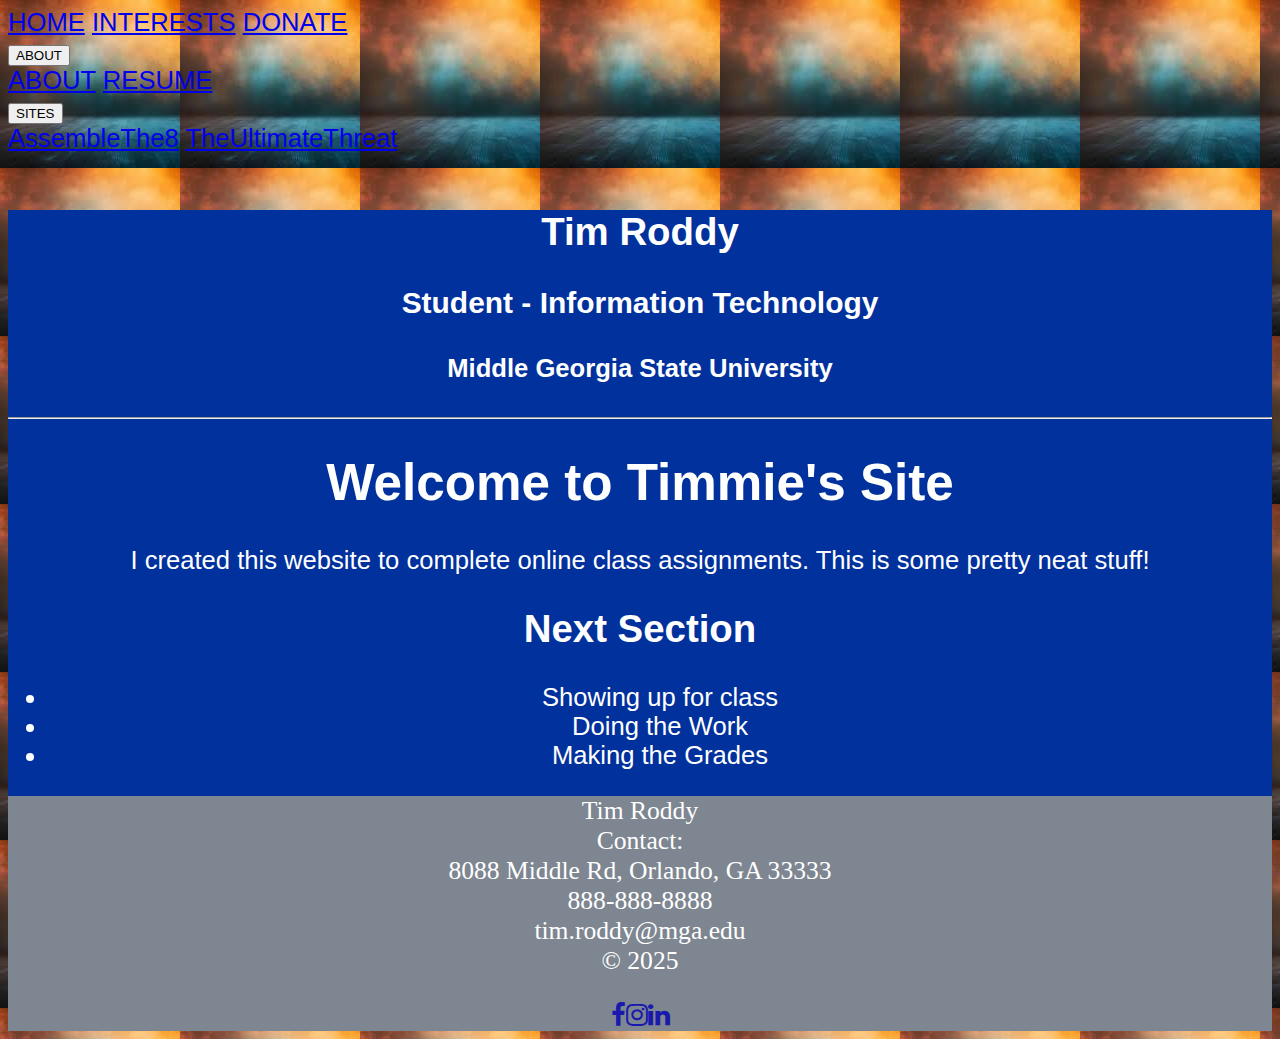
<file: index.html>
<!--Tim Roddy-->
<!--Lab10-->
<!DOCTYPE html>
<html lang="en">
    <head>
        <title>Home</title>
        <meta name="viewport" content="width=device-width, initial-scale=1.0">
        <link rel="stylesheet" href="https://www.w3schools.com/w3css/5/w3.css">
        <link rel="stylesheet" href="https://cdnjs.cloudflare.com/ajax/libs/font-awesome/4.7.0/css/font-awesome.min.css">
        <link href="style.css" rel="stylesheet">
    </head>

    <body>
        <nav class="w3-top">
           <!--  <ul class="navMenu">
                <li class="navList"><a class="active" href="index.html">HOME</a></li>
                <li class="navList"><a href="resume.html">RESUME</a></li>
                <li class="navList"><a href="interests.html">INTERESTS</a></li>
                <li class="navList"><a href="about.html">ABOUT</a></li>
                <li class="navList"><a href="donate.html">DONATE</a></li>                    
            </ul> -->
            <div class="w3-bar w3-grey">
                <a class="w3-bar-item w3-button w3-indigo" href="index.html">HOME</a>
                <a class="w3-bar-item w3-button" href="interests.html">INTERESTS</a>
                <a class="w3-bar-item w3-button" href="donate.html">DONATE</a>
                <div class="w3-dropdown-hover">
                    <button class="w3-button">ABOUT</button>
                    <div class="w3-dropdown-content w3-bar-block w3-card-4">
                        <a class="w3-bar-item w3-button" href="about.html">ABOUT</a>
                        <a class="w3-bar-item w3-button" href="resume.html">RESUME</a>
                    </div> <!--dropdwon content-->
                </div> <!-- dropdown div-->

                <div class="w3-dropdown-hover">
                        <button class="w3-button">SITES</button>
                    <div class="w3-dropdown-content w3-bar-block w3-card-4">
                        <a class="w3-bar-item w3-button w3-hover-silver" href="avengers.html">AssembleThe8</a>
                        <a class="w3-bar-item w3-button w3-hover-silver" href="galactus.html">TheUltimateThreat</a>
                    </div> <!-- end dropdwon content-->
                </div> <!-- dropdown div-->
            </div> <!--bar div-->
        </nav>
        <div class="wrapper">
            <header>
                <h2>Tim Roddy</h2>
                <h3>Student - Information Technology</h3>
                <h4>Middle Georgia State University</h4>
            </header>
            <hr>

            <main class="w3-row"> 
                <section class="w3-col l7 m8 s12 w3-padding-large">
                    <h1 class="w3-animate-zoom"> Welcome to Timmie's Site</h1>
                    
                    <p>I created this website to complete online class assignments. This is some pretty neat stuff!</p>
                </section>
                <section class="w3-col l5 m4 s12 w3-panel w3-border-left w3-border-white w3-padding-large">
                    <h2 class="w3-animate-top">Next Section</h2>
                    <ul class="w3-ul">
                        <li class="w3-animate-bottom">Showing up for class</li>
                        <li class="w3-animate-bottom">Doing the Work</li>
                        <li class="w3-animate-bottom">Making the Grades</li>
                    </ul>
                </section>
            </main>
            <div class="footer">
            <footer>
                <p>
                    Tim Roddy<br>
                    Contact:<br>
                    8088 Middle Rd, Orlando, GA 33333<br>
                    888-888-8888<br>
                    tim.roddy@mga.edu<br>
                    &copy; 2025
                </p>
                <a href="https://www.facebook.com" class="fa fa-facebook"><span class="sr-only">Facebook</span></a><a href="https://www.instagram.com" class="fa fa-instagram"><span class="sr-only">Instagram</span></a><a href="https://www.linkedin.com" class="fa fa-linkedin"><span class="sr-only">LinkedIn</span></a></footer>
            </div> <!--footer-->
        </div> <!--wrapper-->
    </body>
</html>
</file>
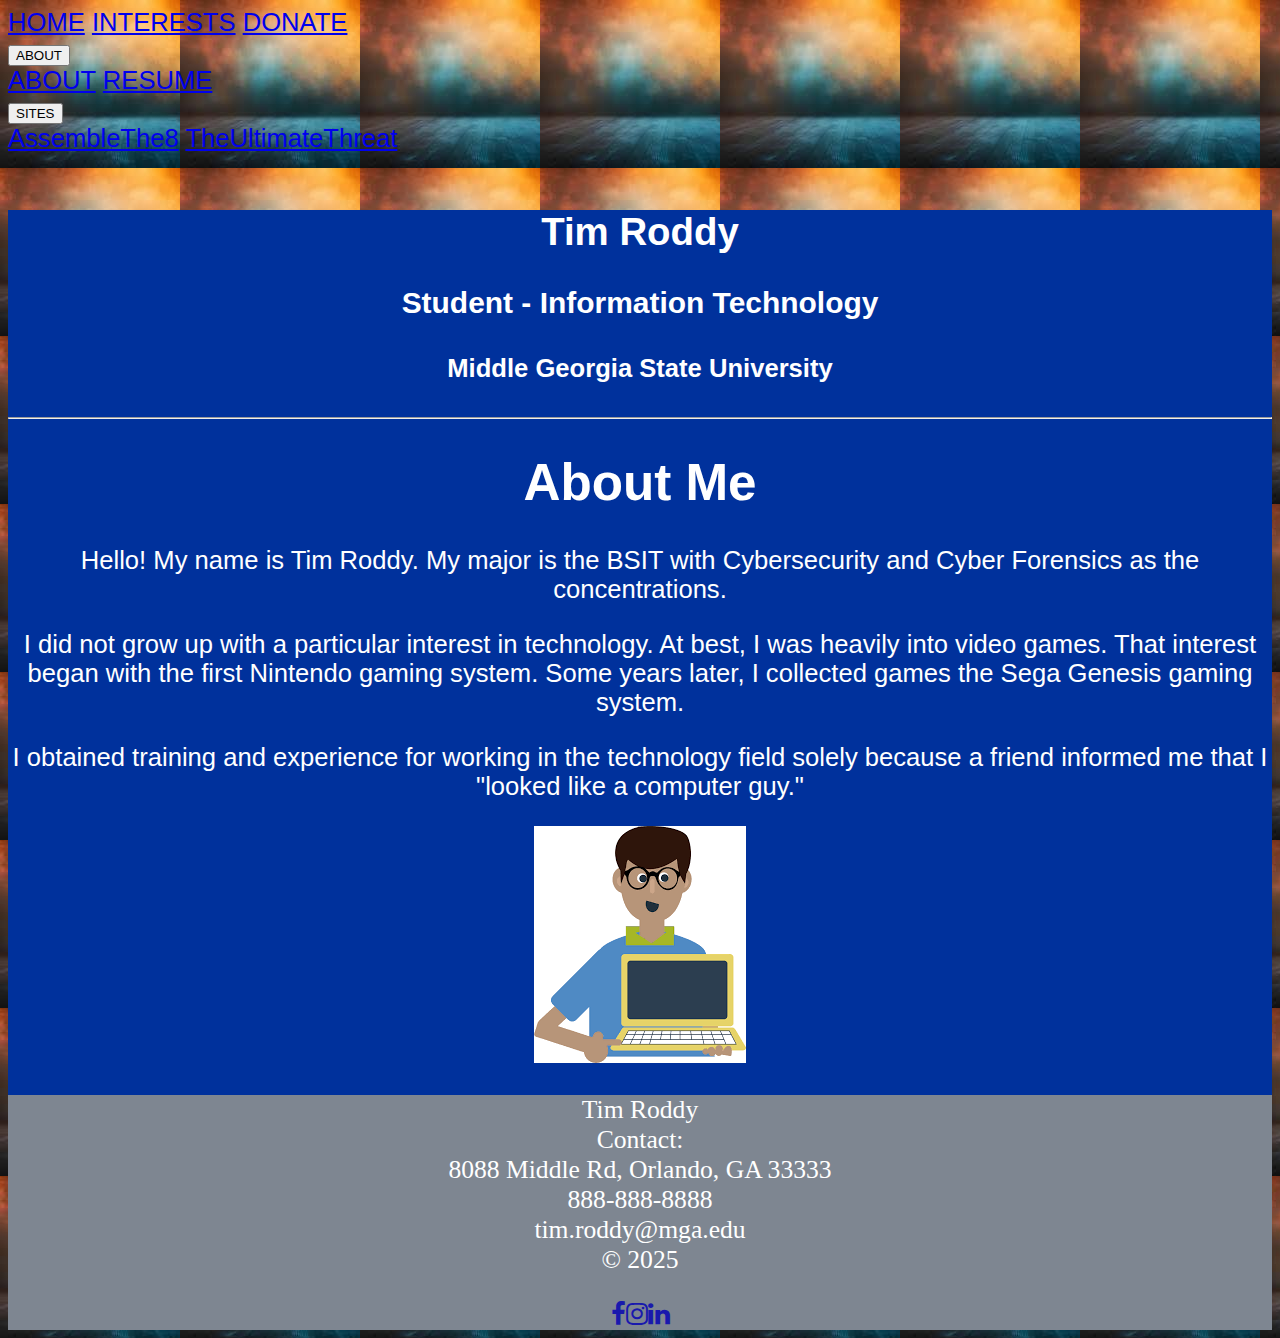
<file: about.html>
<!--Tim Roddy-->
<!--Lab10-->
<!DOCTYPE html>
<html lang="en">
    <head>
        <title>About</title>
        <meta name="viewport" content="width=device-width, initial-scale=1.0">
        <link rel="stylesheet" href="https://www.w3schools.com/w3css/5/w3.css">
        <link rel="stylesheet" href="https://cdnjs.cloudflare.com/ajax/libs/font-awesome/4.7.0/css/font-awesome.min.css">
        <link href="style.css" rel="stylesheet">
    </head>

    <body>
        <nav class="w3-top">
            <!--  <ul class="navMenu">
                 <li class="navList"><a href="index.html">HOME</a></li>
                 <li class="navList"><a href="resume.html">RESUME</a></li>
                 <li class="navList"><a href="interests.html">INTERESTS</a></li>
                 <li class="navList"><a class="active" href="about.html">ABOUT</a></li>
                 <li class="navList"><a href="donate.html">DONATE</a></li>                    
             </ul>  -->
             <div class="w3-bar w3-grey">
                <a class="w3-bar-item w3-button" href="index.html">HOME</a>
                <a class="w3-bar-item w3-button" href="interests.html">INTERESTS</a>
                <a class="w3-bar-item w3-button" href="donate.html">DONATE</a>
                <div class="w3-dropdown-hover">
                    <button class="w3-button">ABOUT</button>
                    <div class="w3-dropdown-content w3-bar-block w3-card-4">
                        <a class="w3-bar-item w3-button w3-indigo" href="about.html">ABOUT</a>
                        <a class="w3-bar-item w3-button" href="resume.html">RESUME</a>
                    </div> <!--dropdwon content-->
                </div> <!-- dropdown div-->
                <div class="w3-dropdown-hover">
                    <button class="w3-button">SITES</button>
                    <div class="w3-dropdown-content w3-bar-block w3-card-4">
                        <a class="w3-bar-item w3-button w3-hover-silver" href="avengers.html">AssembleThe8</a>
                        <a class="w3-bar-item w3-button w3-hover-silver" href="galactus.html">TheUltimateThreat</a>
                    </div> <!-- end dropdwon content-->
                </div> <!-- dropdown div-->
            </div> <!--bar div-->
        </nav>
        <div class="wrapper">
            <header>
                <h2>Tim Roddy</h2>
                <h3>Student - Information Technology</h3>
                <h4>Middle Georgia State University</h4>
            </header>
            <hr>           
            <main>
            
                <h1> About Me</h1>
                <p>Hello! My name is Tim Roddy. My major is the BSIT with Cybersecurity and Cyber Forensics as the concentrations. </p>
                <p>I did not grow up with a particular interest in technology. At best, I was heavily into video games. That interest began with the first Nintendo gaming system. Some years later, I collected games the Sega Genesis gaming system.</p>
                <p>I obtained training and experience for working in the technology field solely because a friend informed me that I "looked like a computer guy."</p>
                
                <img src="images/pcguy.png" alt="A Computer Guy!">
                
            </main>
            <div class="footer">
            <footer>
                <p>
                    Tim Roddy<br>
                    Contact:<br>
                    8088 Middle Rd, Orlando, GA 33333<br>
                    888-888-8888<br>
                    tim.roddy@mga.edu<br>
                    &copy; 2025
                </p>
                <a href="https://www.facebook.com" class="fa fa-facebook"><span class="sr-only">Facebook</span></a><a href="https://www.instagram.com" class="fa fa-instagram"><span class="sr-only">Instagram</span></a><a href="https://www.linkedin.com" class="fa fa-linkedin"><span class="sr-only">LinkedIn</span></a></footer>
            </div> <!--footer-->
        </div> <!--wrapper-->
    </body>
</html>
</file>
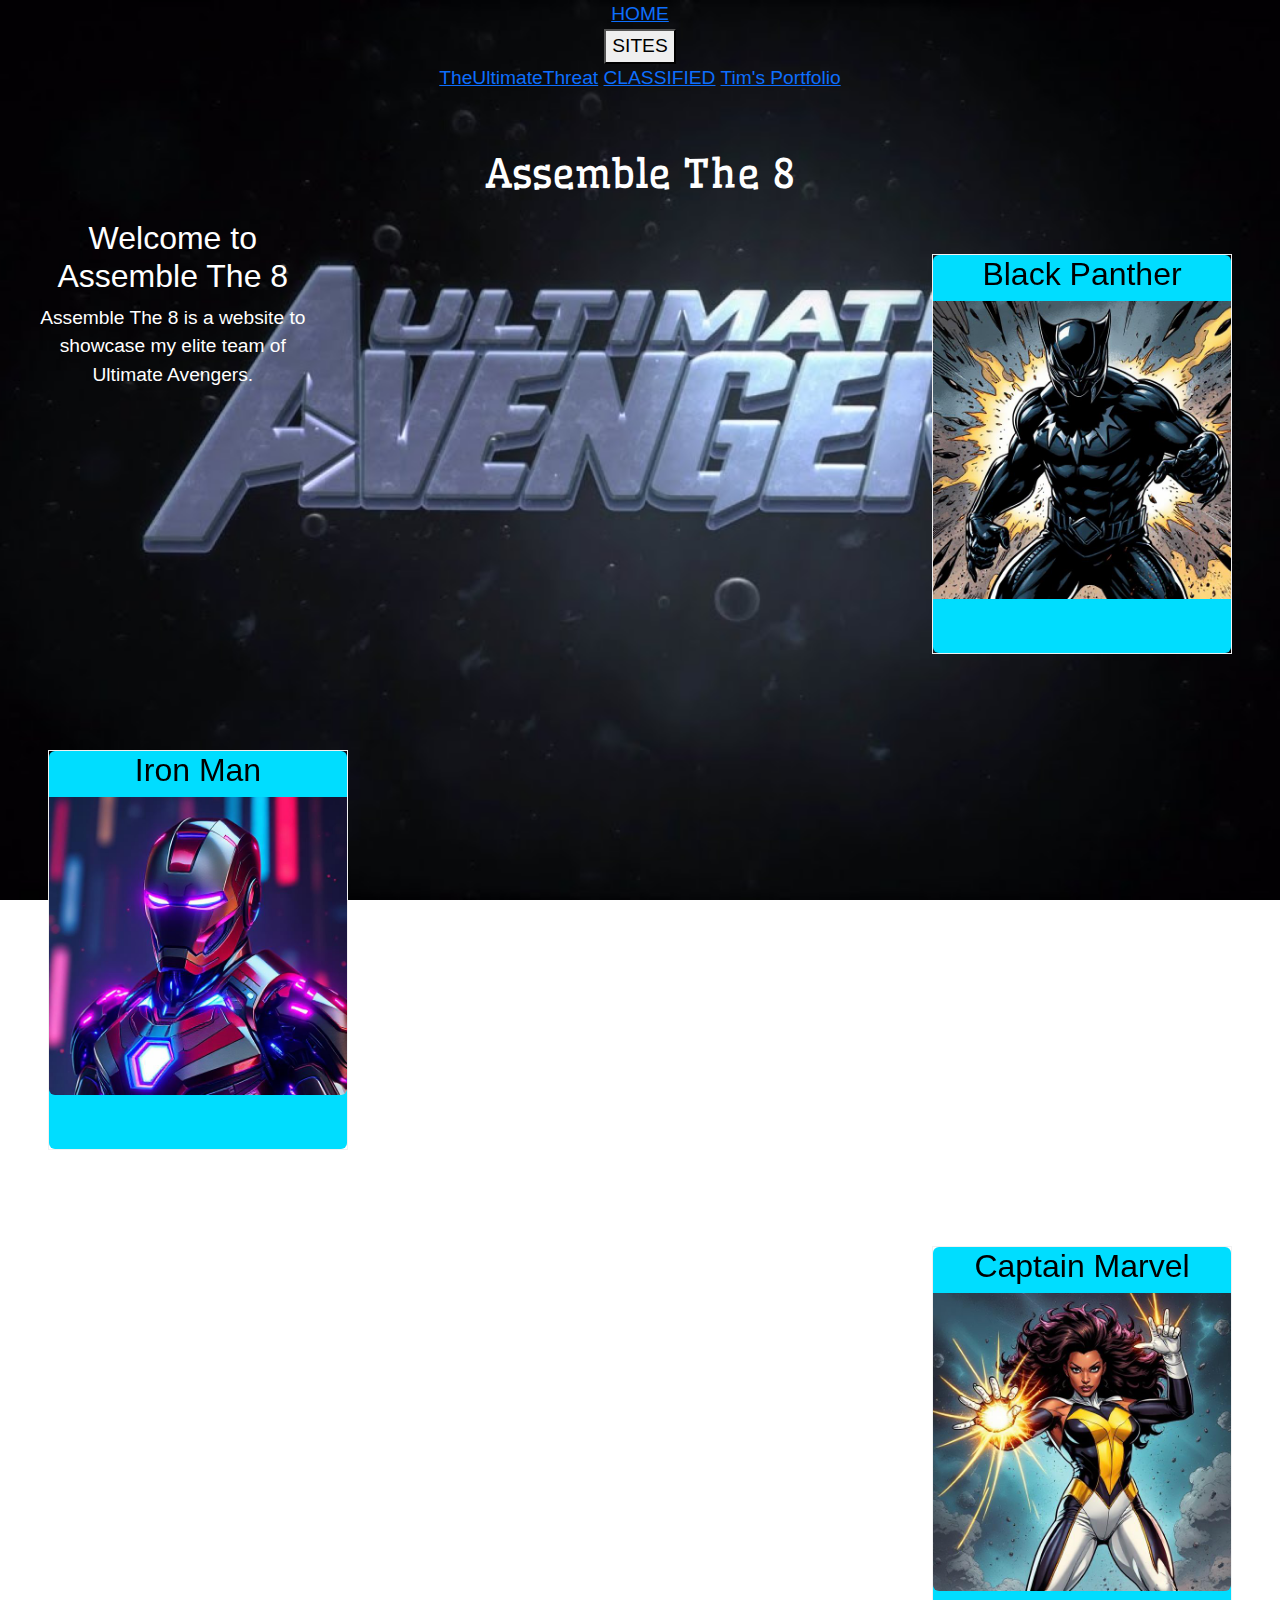
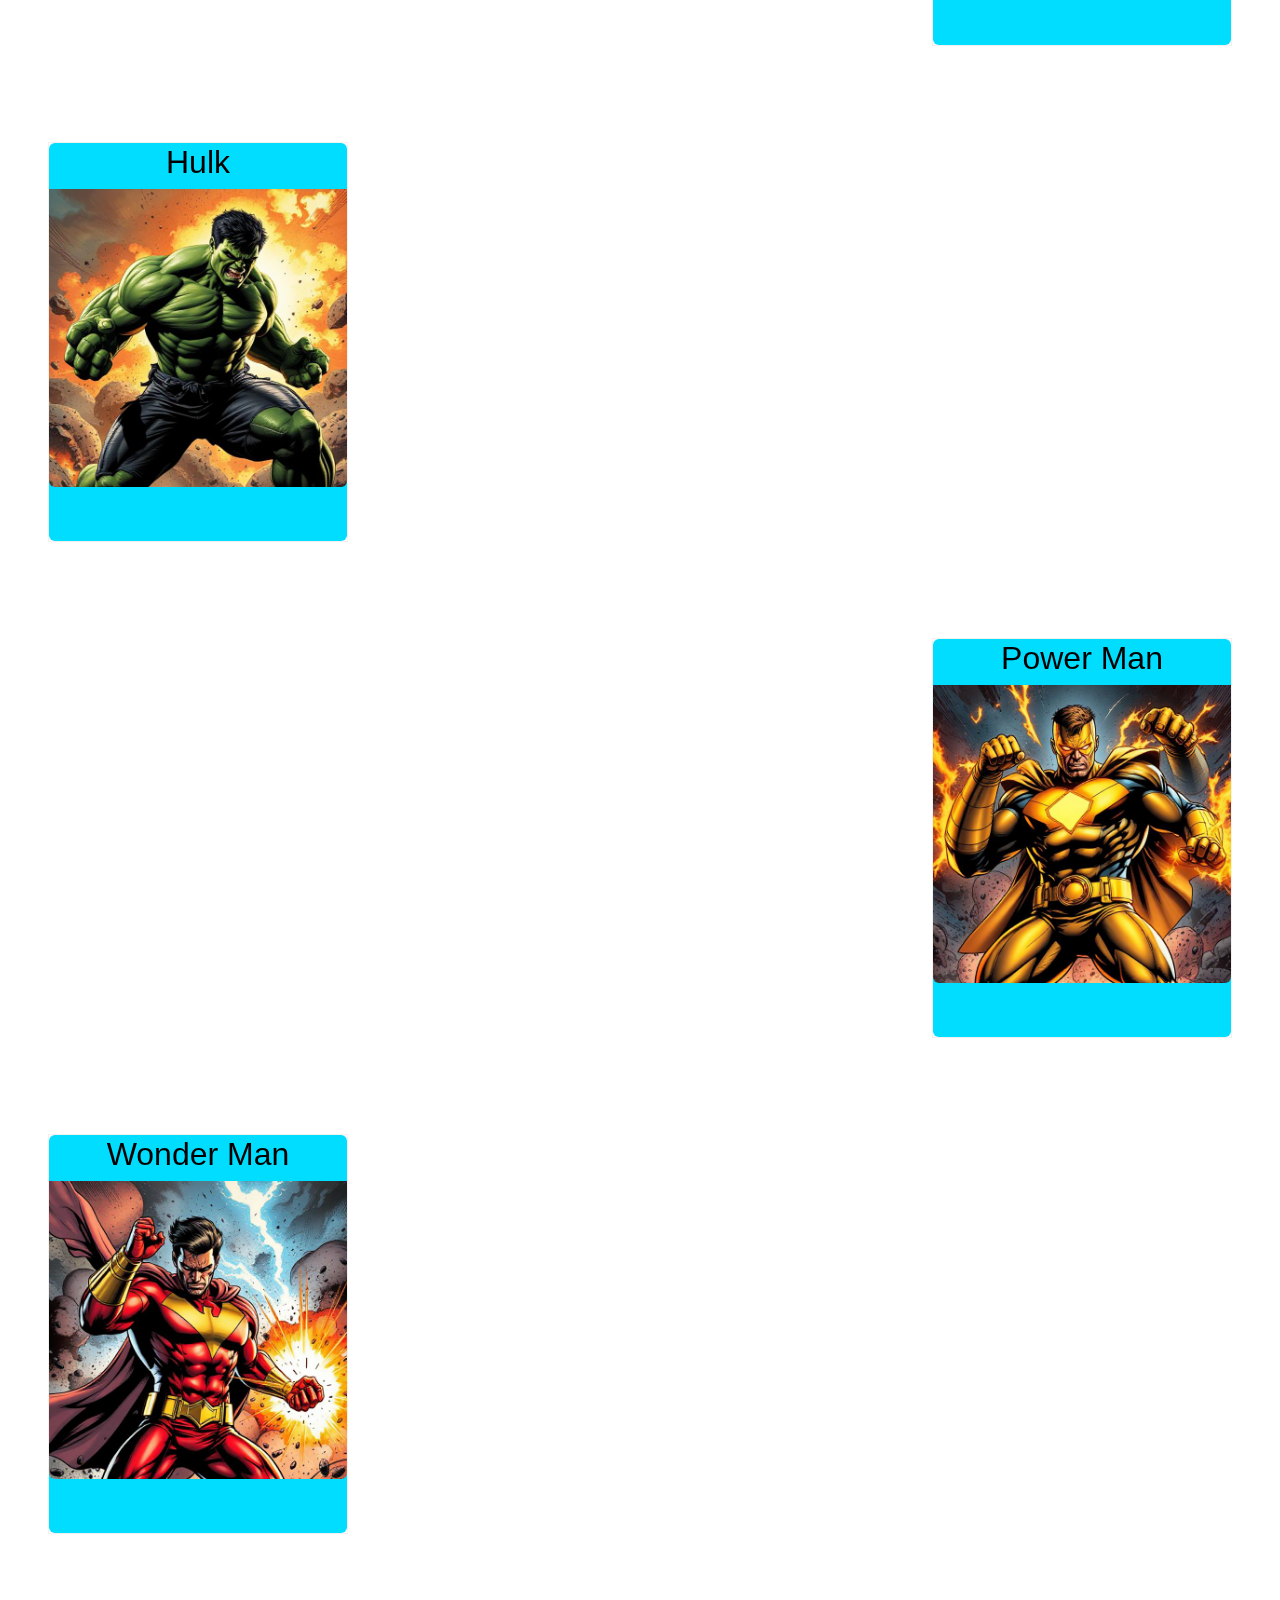
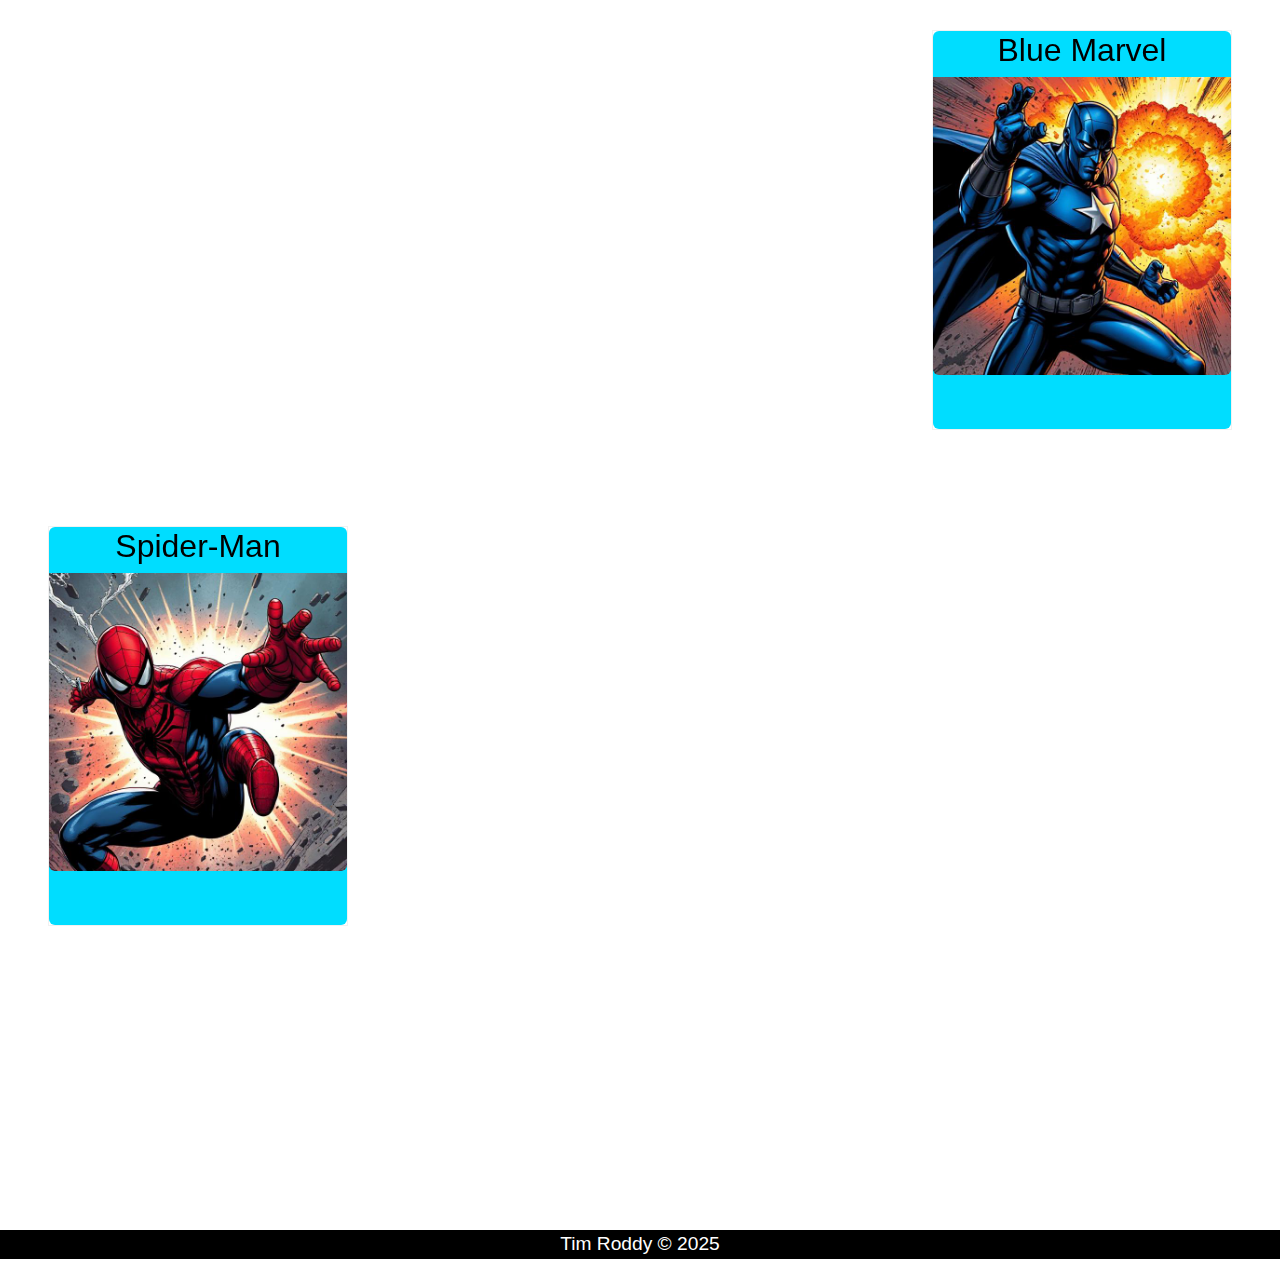
<file: avengers.html>
<!--Tim Roddy-->
<!--Lab10-->
<!DOCTYPE html>
<html lang="en">
    <head>
        <meta charset="UTF-8">
        <meta name="viewport" content="width=device-width, initial-scale=1.0">
        <title>Assemble The 8</title>
        <link rel="stylesheet" href="https://www.w3schools.com/w3css/5/w3.css">
        <!-- Latest compiled and minified CSS -->
        <link href="https://cdn.jsdelivr.net/npm/bootstrap@5.3.3/dist/css/bootstrap.min.css" rel="stylesheet">

        <!-- Latest compiled JavaScript -->
        <script src="https://cdn.jsdelivr.net/npm/bootstrap@5.3.3/dist/js/bootstrap.bundle.min.js"></script>
        <link href="avengers.css" rel="stylesheet">
        <link rel="preconnect" href="https://fonts.googleapis.com">
        <link rel="preconnect" href="https://fonts.gstatic.com" crossorigin>
        <link href="https://fonts.googleapis.com/css2?family=Wellfleet&display=swap" rel="stylesheet">
    </head>
    <body>
        <div class="container-fluid wrapper">
            <nav class="w3-top">
                <div class="w3-bar w3-black">
                    <a class="w3-bar-item w3-button w3-hover-silver" href="avengers.html">HOME</a>
                    <div class="w3-dropdown-hover">
                        <button class="w3-button">SITES</button>
                        <div class="w3-dropdown-content w3-bar-block w3-card-4">
                            <a class="w3-bar-item w3-button w3-hover-silver" href="galactus.html">TheUltimateThreat</a>
                            <a class="w3-bar-item w3-button w3-hover-silver" href="classified.html">CLASSIFIED</a>
                            <a class="w3-bar-item w3-button" href="index.html">Tim's Portfolio</a>
                        </div> <!-- end dropdwon content-->
                    </div> <!-- end dropdown div-->
                </div> <!-- end bar div-->
            </nav>
            <br>
            <br>
            <header class="container">
                <h1 style="font-family: 'Wellfleet';">Assemble The 8</h1>                    
            </header>
            <main> 
                <section class="container s-main float-md-start">
                    <h2>Welcome to Assemble The 8</h2>
                    <p>Assemble The 8 is a website to showcase my elite team of Ultimate Avengers.</p>
                </section>
                    <section class="d-flex justify-content-end p-5"> <!--black panther-->
                        <div class="flip-box">
                            <div class="flip-box-inner">
                                <div class="flip-box-front rounded">
                                    <h2>Black Panther</h2>
                                    <img src="images/blackpanther.jpg" alt="Black Panther" class="img-fluid">
                                </div> <!-- end flip-box-front -->
                                <div class="flip-box-back rounded">
                                    <h2>T'Challa</h2>
                                    <img src="images/tchalla.jpg" alt="T'Challa" class="img-fluid rounded-bottom">
                                </div> <!-- end flip-box-back -->
                            </div> <!-- end flip-box-inner -->
                        </div> <!-- end flip-box -->
                    </section>
                    <section class="d-flex justify-content-start p-5"> <!--iron man-->
                        <div class="flip-box">
                            <div class="flip-box-inner">
                                <div class="flip-box-front rounded">
                                    <h2>Iron Man</h2>
                                    <img src="images/ironman.jpg" alt="Iron Man" class="img-fluid rounded-bottom">
                                </div> <!-- end flip-box-front -->
                                <div class="flip-box-back rounded">
                                    <h2>Tony Stark</h2>
                                    <img src="images/tonystark.jpg" alt="Tony Stark" class="img-fluid rounded-bottom">
                                </div> <!-- end flip-box-back -->
                            </div> <!-- end flip-box-inner -->
                        </div> <!-- end flip-box -->
                    </section>
                    <section class="d-flex justify-content-end p-5"> <!--captain marvel-->
                        <div class="flip-box">
                            <div class="flip-box-inner">
                                <div class="flip-box-front rounded">
                                    <h2>Captain Marvel</h2>
                                    <img src="images/captainmarvel.jpg" alt="Captain Marvel" class="img-fluid rounded-bottom">
                                </div> <!-- end flip-box-front -->
                                <div class="flip-box-back rounded">
                                    <h2>Monica Rambeau</h2>
                                    <img src="images/monicarambeau.jpg" alt="Monica Rambeau" class="img-fluid rounded-bottom">
                                </div> <!-- end flip-box-back -->
                            </div> <!-- end flip-box-inner -->
                        </div> <!-- end flip-box -->
                    </section>
                    <section class="d-flex justify-content-start p-5"> <!--hulk-->
                        <div class="flip-box">
                            <div class="flip-box-inner">
                                <div class="flip-box-front rounded">
                                    <h2>Hulk</h2>
                                    <img src="images/hulk.jpg" alt="Hulk" class="img-fluid rounded-bottom">
                                </div> <!-- end flip-box-front -->
                                <div class="flip-box-back rounded">
                                    <h2>Bruce Banner</h2>
                                    <img src="images/brucebanner.jpg" alt="Bruce Banner" class="img-fluid rounded-bottom">
                                </div> <!-- end flip-box-back -->
                            </div> <!-- end flip-box-inner -->
                        </div> <!-- end flip-box -->
                    </section>
                    <section class="d-flex justify-content-end p-5"> <!--power man-->
                        <div class="flip-box">
                            <div class="flip-box-inner">
                                <div class="flip-box-front rounded">
                                    <h2>Power Man</h2>
                                    <img src="images/powerman.jpg" alt="Power Man" class="img-fluid rounded-bottom">
                                </div> <!-- end flip-box-front -->
                                <div class="flip-box-back rounded">
                                    <h2>Luke Cage</h2>
                                    <img src="images/lukecage.jpg" alt="Luke Cage" class="img-fluid rounded-bottom">
                                </div> <!-- end flip-box-back -->
                            </div> <!-- end flip-box-inner -->
                        </div> <!-- end flip-box -->
                    </section>
                    <section class="d-flex justify-content-start p-5"> <!--wonder man-->
                        <div class="flip-box">
                            <div class="flip-box-inner">
                                <div class="flip-box-front rounded">
                                    <h2>Wonder Man</h2>
                                    <img src="images/wonderman.jpg" alt="Wonder Man" class="img-fluid rounded-bottom">
                                </div> <!-- end flip-box-front -->
                                <div class="flip-box-back rounded">
                                    <h2>Simon Williams</h2>
                                    <img src="images/simonwilliams.jpg" alt="Simon Williams" class="img-fluid rounded-bottom">
                                </div> <!-- end flip-box-back -->
                            </div> <!-- end flip-box-inner -->
                        </div> <!-- end flip-box -->
                    </section>
                    <section class="d-flex justify-content-end p-5"> <!--blue marvel-->
                        <div class="flip-box">
                            <div class="flip-box-inner">
                                <div class="flip-box-front rounded">
                                    <h2>Blue Marvel</h2>
                                    <img src="images/bluemarvel.jpg" alt="Blue Marvel" class="img-fluid rounded-bottom">
                                </div> <!-- end flip-box-front -->
                                <div class="flip-box-back rounded">
                                    <h2>Adam Brashear</h2>
                                    <img src="images/adambrashear.jpg" alt="Adam Brashear" class="img-fluid rounded-bottom">
                                </div> <!-- end flip-box-back -->
                            </div> <!-- end flip-box-inner -->
                        </div> <!-- end flip-box -->
                    </section>
                    <section class="d-flex justify-content-start p-5"> <!--spider-man-->
                        <div class="flip-box">
                            <div class="flip-box-inner">
                                <div class="flip-box-front rounded">
                                    <h2>Spider-Man</h2>
                                    <img src="images/spiderman.jpg" alt="Spider-Man" class="img-fluid rounded-bottom">
                                </div> <!-- end flip-box-front -->
                                <div class="flip-box-back rounded">
                                    <h2>Classified</h2>
                                    <img src="images/classified.jpg" alt="Classified" class="img-fluid rounded-bottom">
                                </div> <!-- end flip-box-back -->
                            </div> <!-- end flip-box-inner -->
                        </div> <!-- end flip-box -->
                    </section>
                    <section class="d-flex justify-content-end p-5"> <!--the ultimate avengers prologue-->
                        <p>
                            And there came a day, a day unlike any other,<br> 
                            when Earth's mightiest heroes found themselves<br>   
                            united against a common impossible threat.<br> 
                            On that day, the Ultimate Avengers were born<br>
                            to face the impossible. Assemble the 8!
                        </p>
                    </section>
            </main>
            <div class="footer">
            <footer>
                <p>Tim Roddy  &copy; 2025</p>
            </footer>
            </div> <!--footer-->
        </div> <!--end wrapper-->
    </body>
</html>
</file>
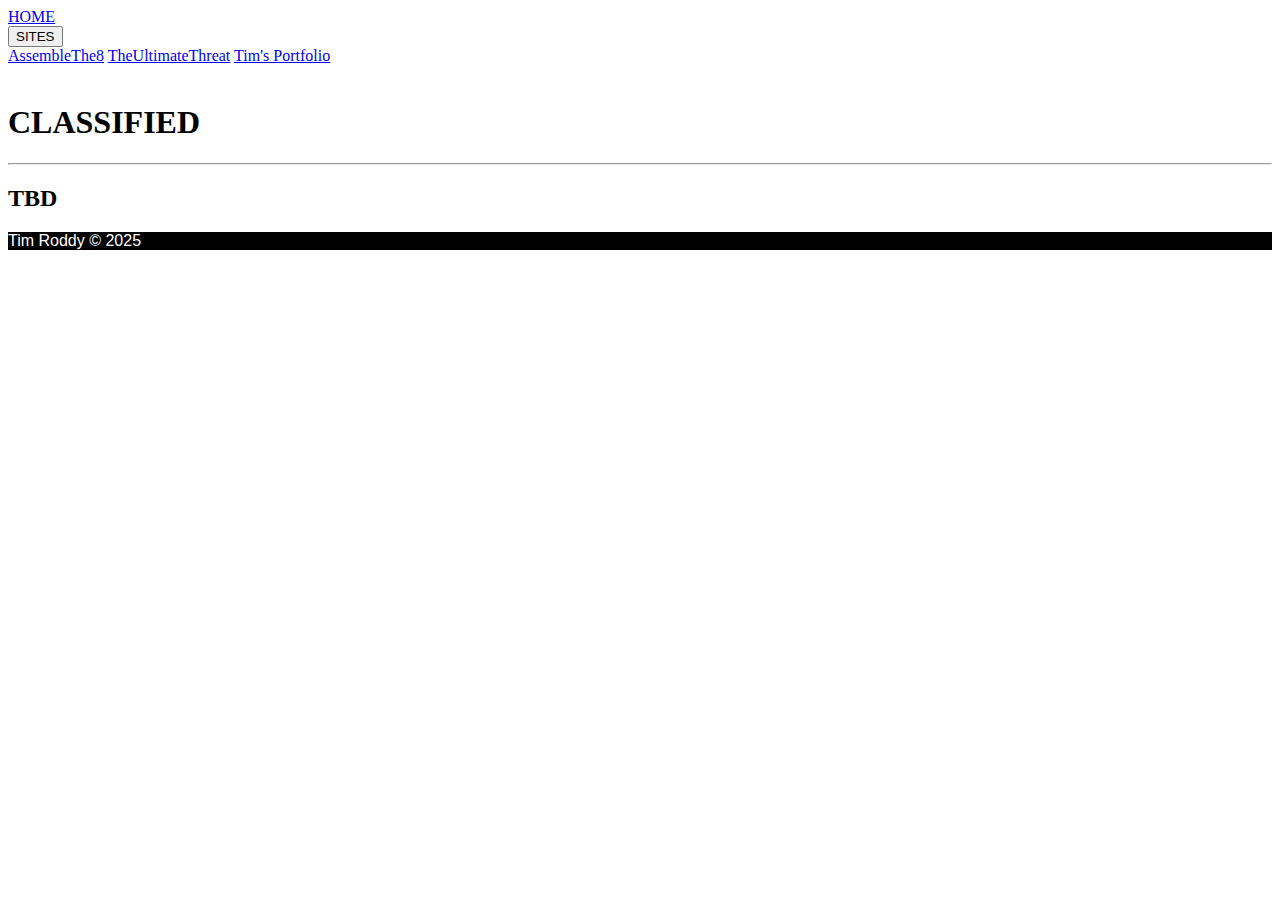
<file: classified.html>
<!--Tim Roddy-->
<!--Lab10-->
<!DOCTYPE html>
<html lang="en">
    <head>
        <title>CLASSIFIED</title>
        <meta name="viewport" content="width=device-width, initial-scale=1.0">
        <link rel="stylesheet" href="https://www.w3schools.com/w3css/5/w3.css">
        <link rel="stylesheet" href="https://cdnjs.cloudflare.com/ajax/libs/font-awesome/4.7.0/css/font-awesome.min.css">
        <link href="avengers.css" rel="stylesheet">
    </head>
    <body>
        <div>
            <nav class="w3-top">
                <div class="w3-bar w3-black">
                    <a class="w3-bar-item w3-button w3-hover-silver" href="classified.html">HOME</a>
                    <div class="w3-dropdown-hover">
                        <button class="w3-button">SITES</button>
                        <div class="w3-dropdown-content w3-bar-block w3-card-4">
                            <a class="w3-bar-item w3-button w3-hover-silver" href="avengers.html">AssembleThe8</a>
                            <a class="w3-bar-item w3-button w3-hover-silver" href="galactus.html">TheUltimateThreat</a>
                            <a class="w3-bar-item w3-button" href="index.html">Tim's Portfolio</a>
                        </div> <!-- end dropdwon content-->
                    </div> <!-- end dropdown div-->
                </div> <!--bar div-->
            </nav>
            <br>
            <header>
                <h1>CLASSIFIED</h1>
            </header>
            <hr>           
            <main>
                <h2>TBD</h2>
            </main>
            <div class="footer">
                <footer>
                    <p>Tim Roddy  &copy; 2025</p>
                </footer>            
            </div> <!--footer-->
        </div> 
    </body>
</html>
</file>
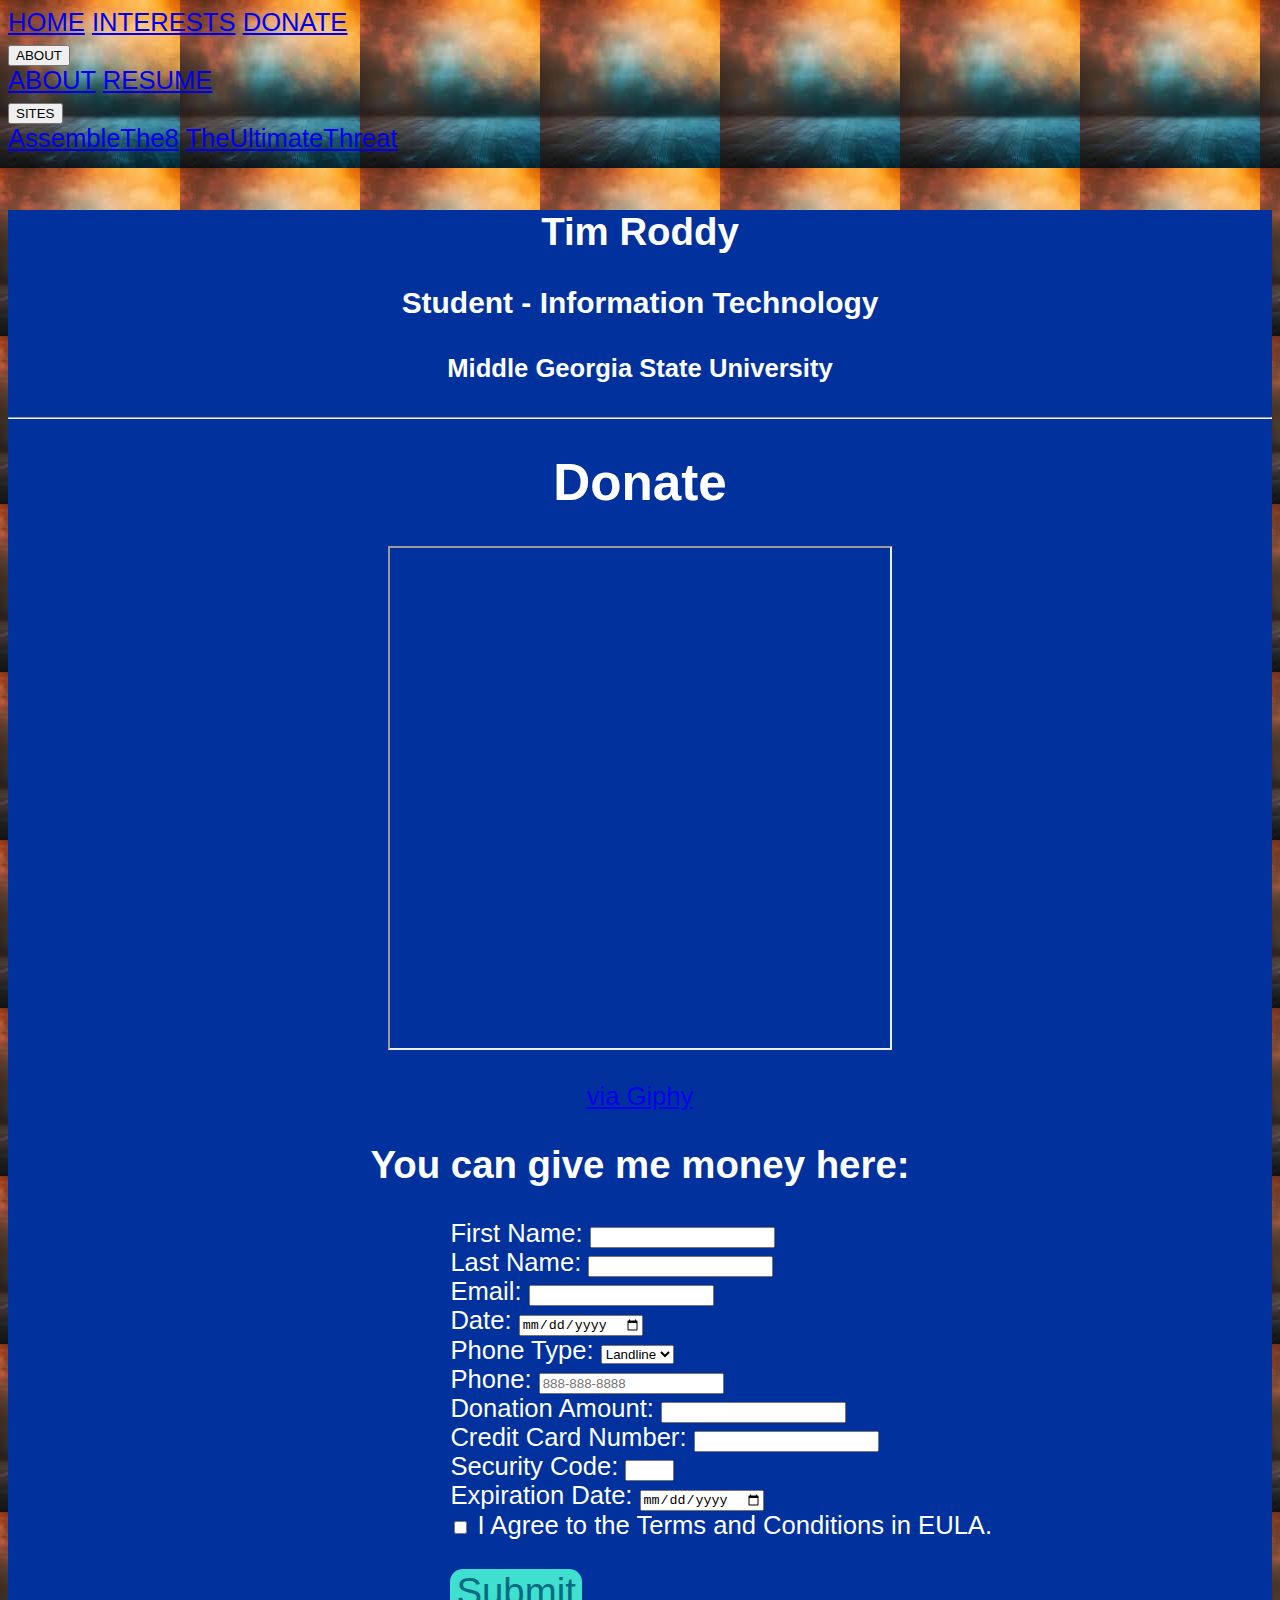
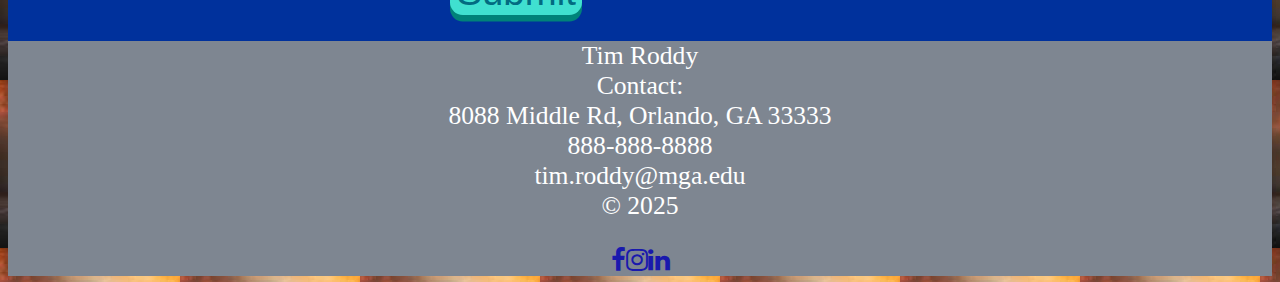
<file: donate.html>
<!--Tim Roddy-->
<!--Lab10-->
<!DOCTYPE html>
<html lang="en">
    <head>
        <title>Donate</title> 
        <meta name="viewport" content="width=device-width, initial-scale=1.0">
        <link rel="stylesheet" href="https://www.w3schools.com/w3css/5/w3.css">
        <link rel="stylesheet" href="https://cdnjs.cloudflare.com/ajax/libs/font-awesome/4.7.0/css/font-awesome.min.css">
        <link href="style.css" rel="stylesheet">
    </head>

    <body>
        <nav class="w3-top">
            <!--  <ul class="navMenu">
                 <li class="navList"><a href="index.html">HOME</a></li>
                 <li class="navList"><a href="resume.html">RESUME</a></li>
                 <li class="navList"><a href="interests.html">INTERESTS</a></li>
                 <li class="navList"><a href="about.html">ABOUT</a></li>
                 <li class="navList"><a class="active" href="donate.html">DONATE</a></li>                    
             </ul>  -->
             <div class="w3-bar w3-grey">
                <a class="w3-bar-item w3-button" href="index.html">HOME</a>
                <a class="w3-bar-item w3-button" href="interests.html">INTERESTS</a>
                <a class="w3-bar-item w3-button w3-indigo" href="donate.html">DONATE</a>
                <div class="w3-dropdown-hover">
                    <button class="w3-button">ABOUT</button>
                    <div class="w3-dropdown-content w3-bar-block w3-card-4">
                        <a class="w3-bar-item w3-button" href="about.html">ABOUT</a>
                        <a class="w3-bar-item w3-button" href="resume.html">RESUME</a>
                    </div> <!--dropdwon content-->
                </div> <!-- dropdown div-->
                <div class="w3-dropdown-hover">
                    <button class="w3-button">SITES</button>
                    <div class="w3-dropdown-content w3-bar-block w3-card-4">
                        <a class="w3-bar-item w3-button w3-hover-silver" href="avengers.html">AssembleThe8</a>
                        <a class="w3-bar-item w3-button w3-hover-silver" href="galactus.html">TheUltimateThreat</a>
                    </div> <!-- end dropdwon content-->
                </div> <!-- dropdown div-->
            </div> <!--bar div-->
        </nav>
        <div class="wrapper">
            <header>
                <h2>Tim Roddy</h2>
                <h3>Student - Information Technology</h3>
                <h4>Middle Georgia State University</h4>
            </header>
            <hr>            
            <main>
                <h1 class="w3-spin"> Donate</h1> <!--spin-->                
                <iframe src="https://media3.giphy.com/media/v1.Y2lkPTc5MGI3NjExa3N2djlhYXpqZWMxdDFlcGFqNzNsNXZrMG9hcGNvdmNvNmc4bXRoYiZlcD12MV9pbnRlcm5hbF9naWZfYnlfaWQmY3Q9Zw/YJjvTqoRFgZaM/giphy.gif" width="500" height="500"></iframe>
                <p><a class="white" href="https://media3.giphy.com/media/v1.Y2lkPTc5MGI3NjExa3N2djlhYXpqZWMxdDFlcGFqNzNsNXZrMG9hcGNvdmNvNmc4bXRoYiZlcD12MV9pbnRlcm5hbF9naWZfYnlfaWQmY3Q9Zw/YJjvTqoRFgZaM/giphy.gif">via Giphy</a></p>
                <h2 class="w3-panel w3-green">You can give me money here:</h2> <!--Alert panel-->
                <div id="donateForm">
                    <form>
                        <label for ="fname">First Name:</label>
                        <input class="w3-input" type="text" id="fname"> 
                        <br>
                        <label for ="lname">Last Name:</label>
                        <input class="w3-input" type="text" id="lname"> 
                        <br>
                        <label for ="email">Email:</label>
                        <input class="w3-input" type="email" id="email"> 
                        <br>
                        <label for ="date">Date:</label>
                        <input class="w3-input" type="date" id="date"> 
                        <br>
                        <label for ="phonetype">Phone Type:</label>
                        <select class="w3-select" id="phonetype"> 
                            <option>Landline</option>
                            <option>Mobile</option>
                            <option>working</option>
                        </select>
                        <br>
                        <label for ="phone">Phone:</label>
                        <input class="w3-input" type="text" id="phone" placeholder="888-888-8888" pattern="[0-9]{3}-[0-9]{3}-[0-9]{4}">
                        <br>
                        <label for ="amount">Donation Amount:</label>
                        <input class="w3-input" type="number" id="amount" min="0"> 
                        <br>
                        <label for ="cc">Credit Card Number:</label>
                        <input class="w3-input" type="text" id="cc" minlength="15" maxlength="16"> 
                        <!--minlenght/maxlength only for email/pw/search/tel/text/url (not number)-->
                        <!--could use min/max values-->
                        <br>
                        <label for ="secureCode">Security Code:</label>
                        <input class="w3-input" type="text" id="secureCode" maxlength="3" size="3"> 
                        <br>
                        <label for ="expDate">Expiration Date:</label>
                        <input class="w3-input" type="date" id="expDate"> 
                        <br>
                        <input class="w3-check" type ="checkbox" id="eula">
                        <label for="eula"  >I Agree to the Terms and Conditions in EULA.</label>
                        <br>
                        <br>
                        <button class="button" type="submit" id="btnSubmit">Submit</button>
                    </form>
                </div> <!--donateForm-->
            </main>
            <div class="footer">
            <footer>
                <p>
                    Tim Roddy<br>
                    Contact:<br>
                    8088 Middle Rd, Orlando, GA 33333<br>
                    888-888-8888<br>
                    tim.roddy@mga.edu<br>
                    &copy; 2025
                </p>
                <a href="https://www.facebook.com" class="fa fa-facebook"><span class="sr-only">Facebook</span></a><a href="https://www.instagram.com" class="fa fa-instagram"><span class="sr-only">Instagram</span></a><a href="https://www.linkedin.com" class="fa fa-linkedin"><span class="sr-only">LinkedIn</span></a></footer>
            </div> <!--footer-->
        </div> <!--wrapper-->
    </body>
</html>
</file>
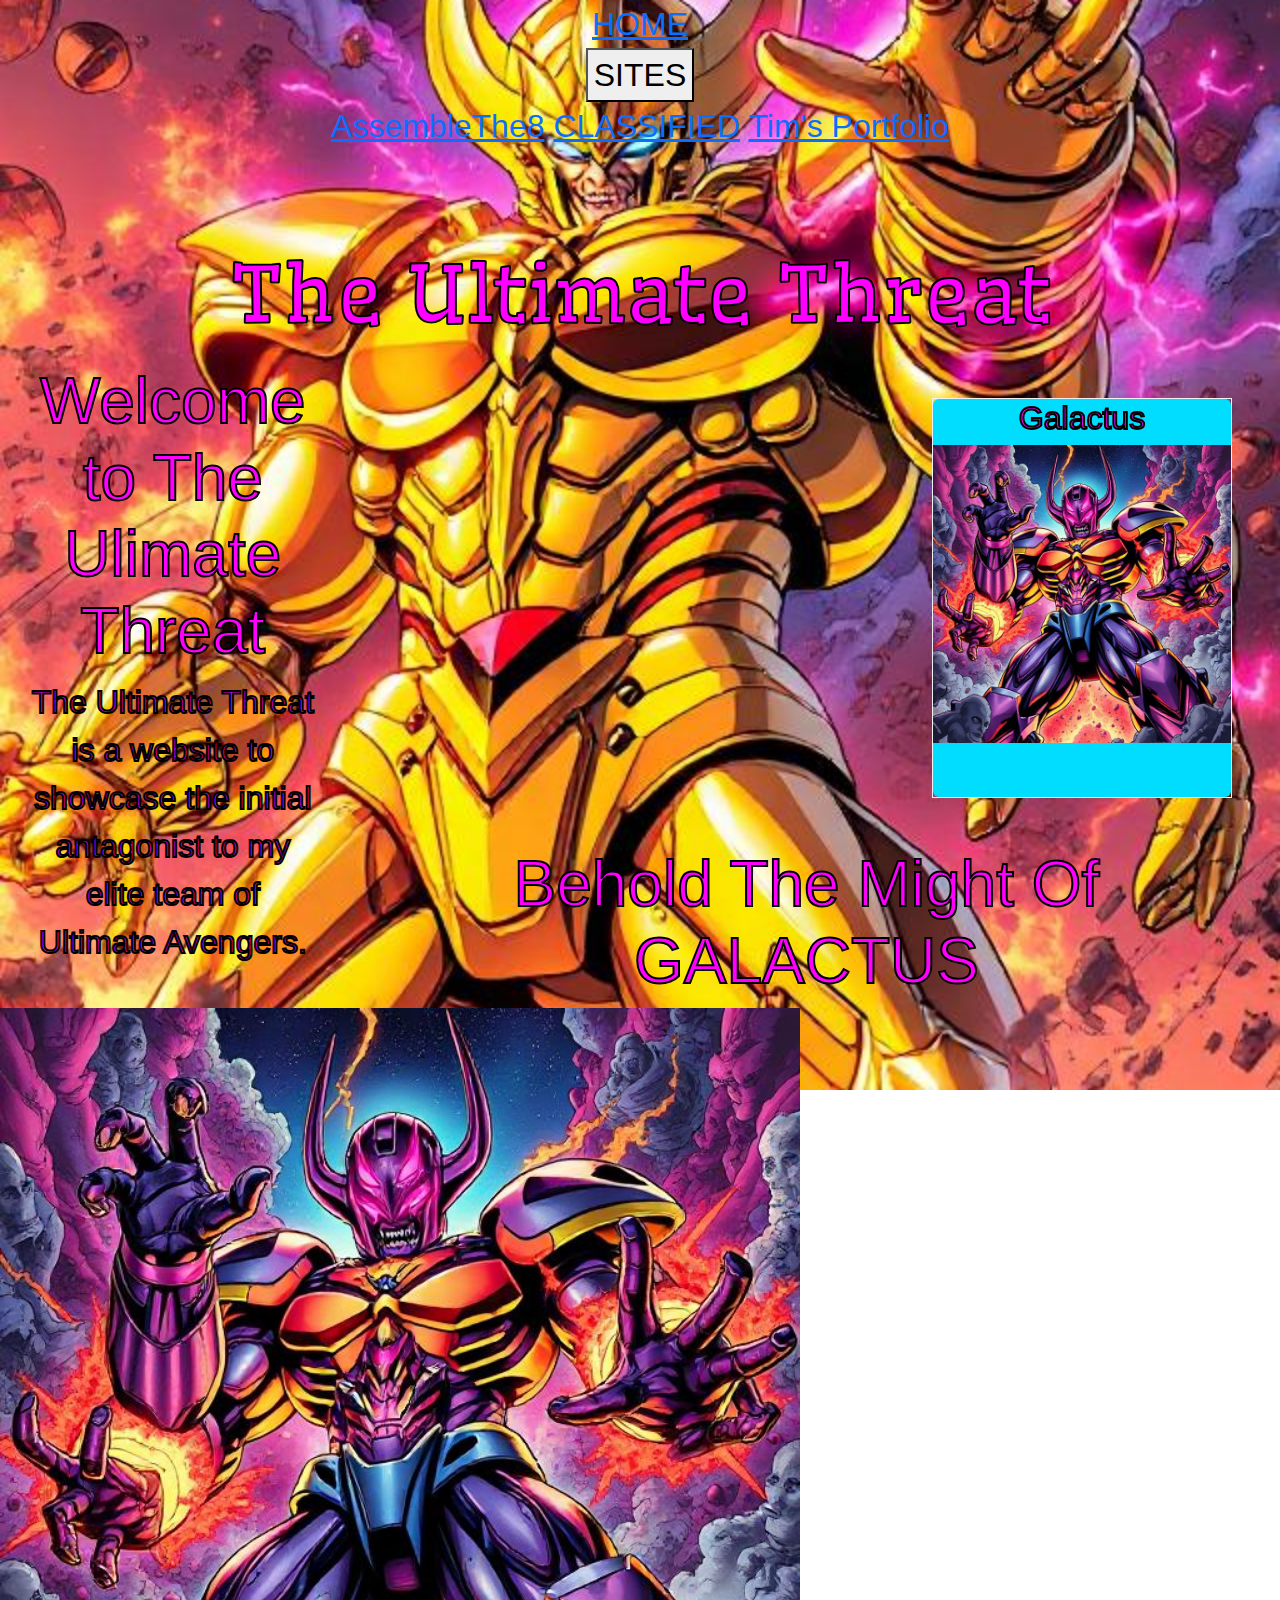
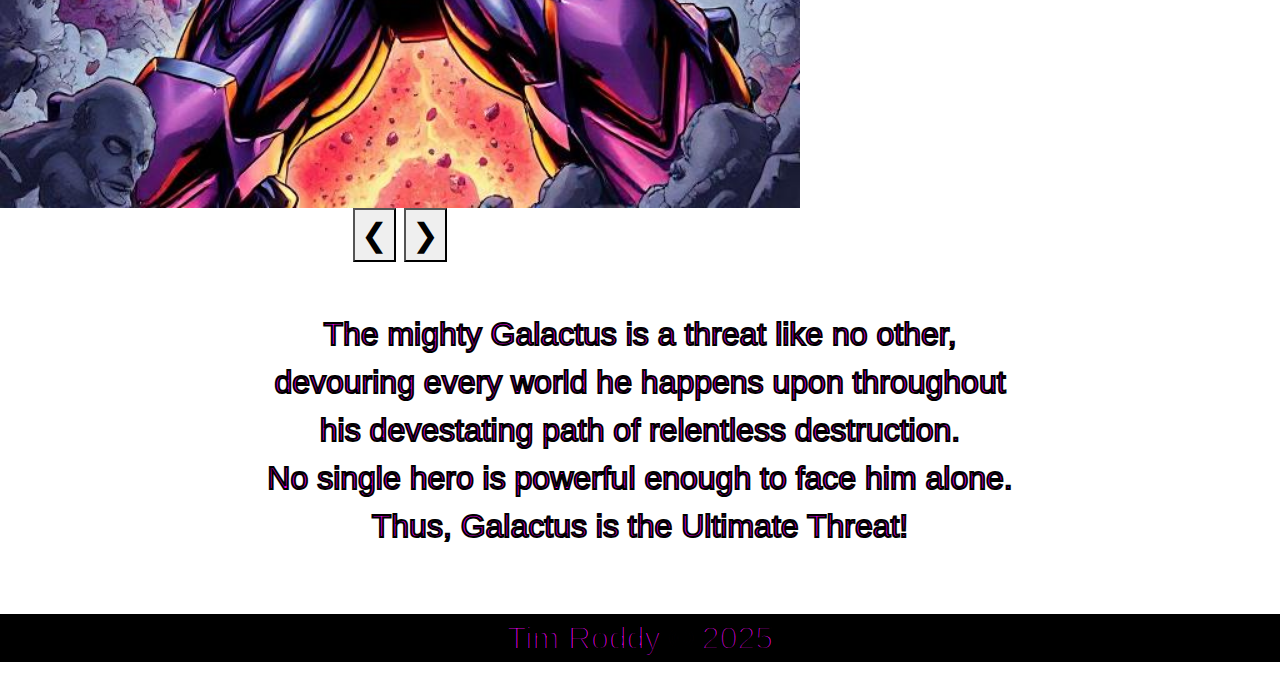
<file: galactus.html>
<!--Tim Roddy-->
<!--Lab10-->
<!DOCTYPE html>
<html lang="en">
    <head>
        <meta charset="UTF-8">
        <meta name="viewport" content="width=device-width, initial-scale=1.0">
        <title>The Ultimate Threat</title>
        <link rel="stylesheet" href="https://www.w3schools.com/w3css/5/w3.css">
        <!-- Latest compiled and minified CSS -->
        <link href="https://cdn.jsdelivr.net/npm/bootstrap@5.3.3/dist/css/bootstrap.min.css" rel="stylesheet">

        <!-- Latest compiled JavaScript -->
        <script src="https://cdn.jsdelivr.net/npm/bootstrap@5.3.3/dist/js/bootstrap.bundle.min.js"></script>
        <link href="galactus.css" rel="stylesheet">
        <link rel="preconnect" href="https://fonts.googleapis.com">
        <link rel="preconnect" href="https://fonts.gstatic.com" crossorigin>
        <link href="https://fonts.googleapis.com/css2?family=Wellfleet&display=swap" rel="stylesheet">
    </head>
    <body>
        <div class="container-fluid wrapper">
            <nav class="w3-top">
                <div class="w3-bar w3-black">
                    <a class="w3-bar-item w3-button w3-hover-silver" href="galactus.html">HOME</a>
                    <div class="w3-dropdown-hover">
                        <button class="w3-button">SITES</button>
                        <div class="w3-dropdown-content w3-bar-block w3-card-4">
                            <a class="w3-bar-item w3-button w3-hover-silver" href="avengers.html">AssembleThe8</a>
                            <a class="w3-bar-item w3-button w3-hover-silver" href="classified.html">CLASSIFIED</a>
                            <a class="w3-bar-item w3-button" href="index.html">Tim's Portfolio</a>
                        </div> <!-- end dropdwon content-->
                    </div> <!-- end dropdown div-->
                </div> <!-- end bar div-->
            </nav>
            <br>
            <br>
            <header class="container">
                <h1 style="font-family: 'Wellfleet'; font-size: 2.5em;">The Ultimate Threat</h1>                    
            </header>
            <main> 
                <section class="container s-main float-md-start">
                    <h2 style="font-size: 2em;">Welcome to The Ulimate Threat</h2>
                    <p>The Ultimate Threat is a website to showcase the initial antagonist to my elite team of Ultimate Avengers.</p>
                </section>
                    <section class="d-flex justify-content-end p-5"> <!--galactus-->
                        <div class="flip-box">
                            <div class="flip-box-inner">
                                <div class="flip-box-front rounded">
                                    <h2>Galactus</h2>
                                    <img src="images/galactus.jpg" alt="Galactus" class="img-fluid">
                                </div> <!-- end flip-box-front -->
                                <div class="flip-box-back rounded">
                                    <h2>Galan</h2>
                                    <img src="images/galan.jpg" alt="Galan" class="img-fluid rounded-bottom">
                                </div> <!-- end flip-box-back -->
                            </div> <!-- end flip-box-inner -->
                        </div> <!-- end flip-box -->
                    </section>
                    <section class="w3-row"> <!--auto scrolling slideshow-->
                        <h2 class="w3-animate-zoom" style="font-size: 2em;"> Behold The Might Of GALACTUS</h2>
                            <div class="w3-content w3-display-container" style="max-width:800px;position:relative">
                                <img class="mySlides" src="images/galactus.jpg" alt="Galactus" style="width:100%">
                                <img class="mySlides" src="images/galactus2.jpg" alt="Galactus 2" style="width:100%">
                                <img class="mySlides" src="images/galactus3.jpg" alt="Galactus 3" style="width:100%">
                                <img class="mySlides" src="images/galactus4.jpg" alt="Galactus 4" style="width:100%">
                                <img class="mySlides" src="images/galactus5.jpg" alt="Galactus 5" style="width:100%">
                                <img class="mySlides" src="images/galactus6.jpg" alt="Galactus 6" style="width:100%">
                            
                                <button class="w3-button w3-black w3-display-left" onclick="plusDivs(-1)">&#10094;</button>
                                <button class="w3-button w3-black w3-display-right" onclick="plusDivs(1)">&#10095;</button>
                            </div>
                            
                            <script>
                                let slideIndex = 0;
                            
                                function showDivsAuto() {
                                let i;
                                const slides = document.getElementsByClassName("mySlides");
                                for (i = 0; i < slides.length; i++) {
                                    slides[i].style.display = "none";
                                }
                                slideIndex++;
                                if (slideIndex > slides.length) {slideIndex = 1}
                                slides[slideIndex - 1].style.display = "block";
                                setTimeout(showDivsAuto, 4000);
                                }
                            
                                function plusDivs(n) {
                                slideIndex += n;
                                showManual(slideIndex);
                                }
                            
                                function showManual(n) {
                                let i;
                                const slides = document.getElementsByClassName("mySlides");
                                if (n > slides.length) {slideIndex = 1}
                                if (n < 1) {slideIndex = slides.length}
                                for (i = 0; i < slides.length; i++) {
                                    slides[i].style.display = "none";
                                }
                                slides[slideIndex - 1].style.display = "block";
                                }
                            
                                window.onload = showDivsAuto;
                            </script>
                    </section> <!--end auto scrolling slideshow-->
                    <section class="d-flex justify-content-center p-5"> <!--the galactus prologue-->
                        <p>
                            The mighty Galactus is a threat like no other,<br> 
                            devouring every world he happens upon throughout<br>
                            his devestating path of relentless destruction. <br>
                            No single hero is powerful enough to face him alone.<br>
                            Thus, Galactus is the Ultimate Threat!
                        </p>
                    </section>
            </main>
            <div class="footer">
            <footer>
                <p>Tim Roddy  &copy; 2025</p>
            </footer>
            </div> <!--footer-->
        </div> <!--end wrapper-->
    </body>
</html>
</file>
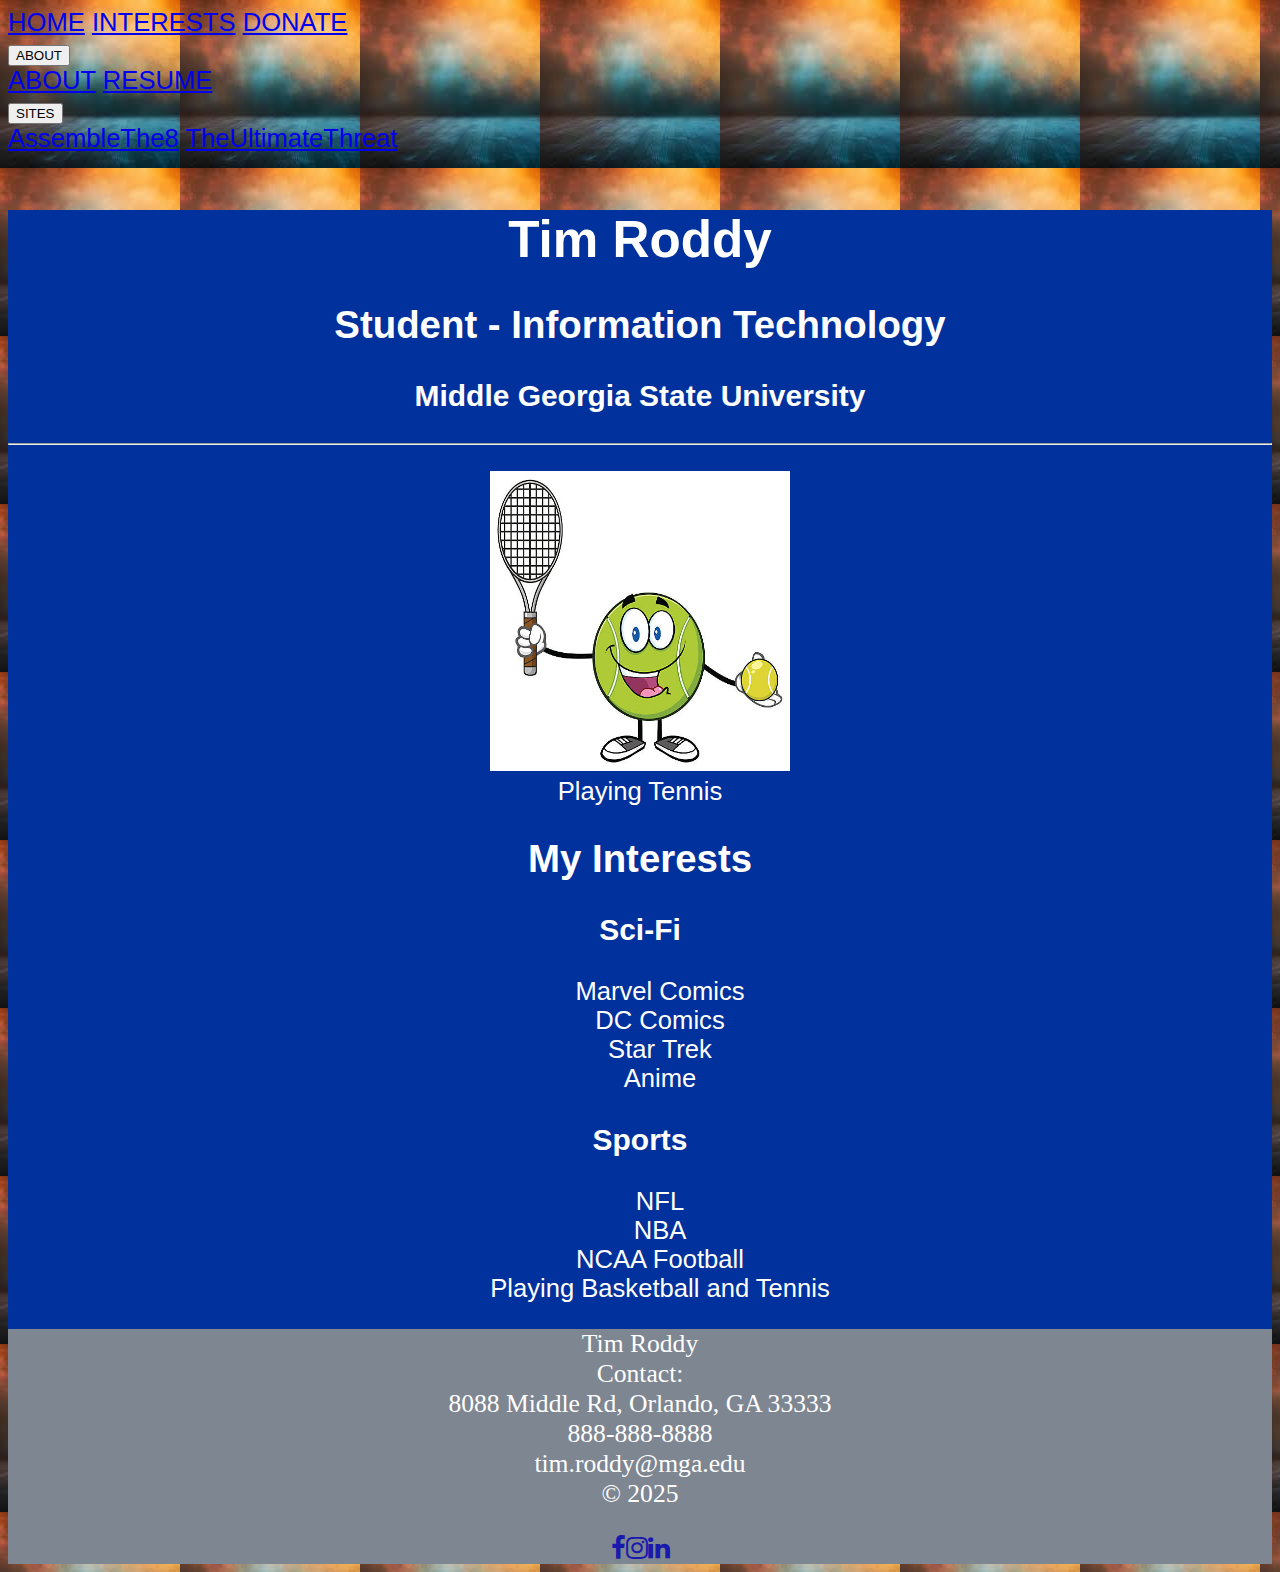
<file: interests.html>
<!--Tim Roddy-->
<!--Lab10-->
<!DOCTYPE html>
<html lang="en">
    <head>
        <title>Interests</title>
        <meta name="viewport" content="width=device-width, initial-scale=1.0">
        <link rel="stylesheet" href="https://www.w3schools.com/w3css/5/w3.css">
        <link rel="stylesheet" href="https://cdnjs.cloudflare.com/ajax/libs/font-awesome/4.7.0/css/font-awesome.min.css">
        <link href="style.css" rel="stylesheet">
    </head>

    <body>
        <nav class="w3-top">
            <!-- <ul class="navMenu">
                <li class="navList"><a href="index.html">HOME</a></li>
                <li class="navList"><a href="resume.html">RESUME</a></li>
                <li class="navList"><a class="active" href="interests.html">INTERESTS</a></li>
                <li class="navList"><a href="about.html">ABOUT</a></li>
                <li class="navList"><a href="donate.html">DONATE</a></li>                    
            </ul>  -->
            <div class="w3-bar w3-grey">
                <a class="w3-bar-item w3-button" href="index.html">HOME</a>
                <a class="w3-bar-item w3-button w3-indigo" href="interests.html">INTERESTS</a>
                <a class="w3-bar-item w3-button" href="donate.html">DONATE</a>
                <div class="w3-dropdown-hover">
                    <button class="w3-button">ABOUT</button>
                    <div class="w3-dropdown-content w3-bar-block w3-card-4">
                        <a class="w3-bar-item w3-button" href="about.html">ABOUT</a>
                        <a class="w3-bar-item w3-button" href="resume.html">RESUME</a>
                    </div> <!--dropdwon content-->
                </div> <!-- dropdown div-->
                <div class="w3-dropdown-hover">
                    <button class="w3-button">SITES</button>
                    <div class="w3-dropdown-content w3-bar-block w3-card-4">
                        <a class="w3-bar-item w3-button w3-hover-silver" href="avengers.html">AssembleThe8</a>
                        <a class="w3-bar-item w3-button w3-hover-silver" href="galactus.html">TheUltimateThreat</a>
                    </div> <!-- end dropdwon content-->
                </div> <!-- dropdown div-->
            </div> <!--bar div-->
        </nav>
        <div class="wrapper">
            <header>
                <h1>Tim Roddy</h1>
                <h2>Student - Information Technology</h2>
                <h3>Middle Georgia State University</h3>
            </header>
            <hr>           
            <main>
                <figure>
                    <img class="intrestImg w3-circle w3-hover-grayscale" style="height:300px;width:300px;" src="images/tennis.jpg" alt="Playing Tennis">
                    <figcaption>Playing Tennis</figcaption>
                </figure>    
                <div class="w3-row w3-container w3-white">        
                    <h2>My Interests</h2>
                    <div class="w3-half w3-card-4">
                        <h3>Sci-Fi</h3>
                        <ul class="noBullet">
                            <li>Marvel Comics</li>
                            <li>DC Comics</li>
                            <li>Star Trek</li>
                            <li>Anime</li>
                        </ul>
                    </div> <!--div 1st half-->
                    <div class="w3-half w3-card-4">
                        <h3>Sports</h3>
                        <ul class="noBullet">
                            <li>NFL</li>
                            <li>NBA</li>
                            <li>NCAA Football</li>
                            <li>Playing Basketball and Tennis</li>
                        </ul>
                    </div> <!--div 2nd half-->          
                    
                </div> <!--div row-->   
            </main>
            <div class="footer">
                <footer>
                    <p>
                        Tim Roddy<br>
                        Contact:<br>
                        8088 Middle Rd, Orlando, GA 33333<br>
                        888-888-8888<br>
                        tim.roddy@mga.edu<br>
                        &copy; 2025
                    </p>
                    <a href="https://www.facebook.com" class="fa fa-facebook"><span class="sr-only">Facebook</span></a><a href="https://www.instagram.com" class="fa fa-instagram"><span class="sr-only">Instagram</span></a><a href="https://www.linkedin.com" class="fa fa-linkedin"><span class="sr-only">LinkedIn</span></a></footer>
                </div> <!--footer-->
            </div> <!--wrapper-->
        </body>
    </html>
</file>
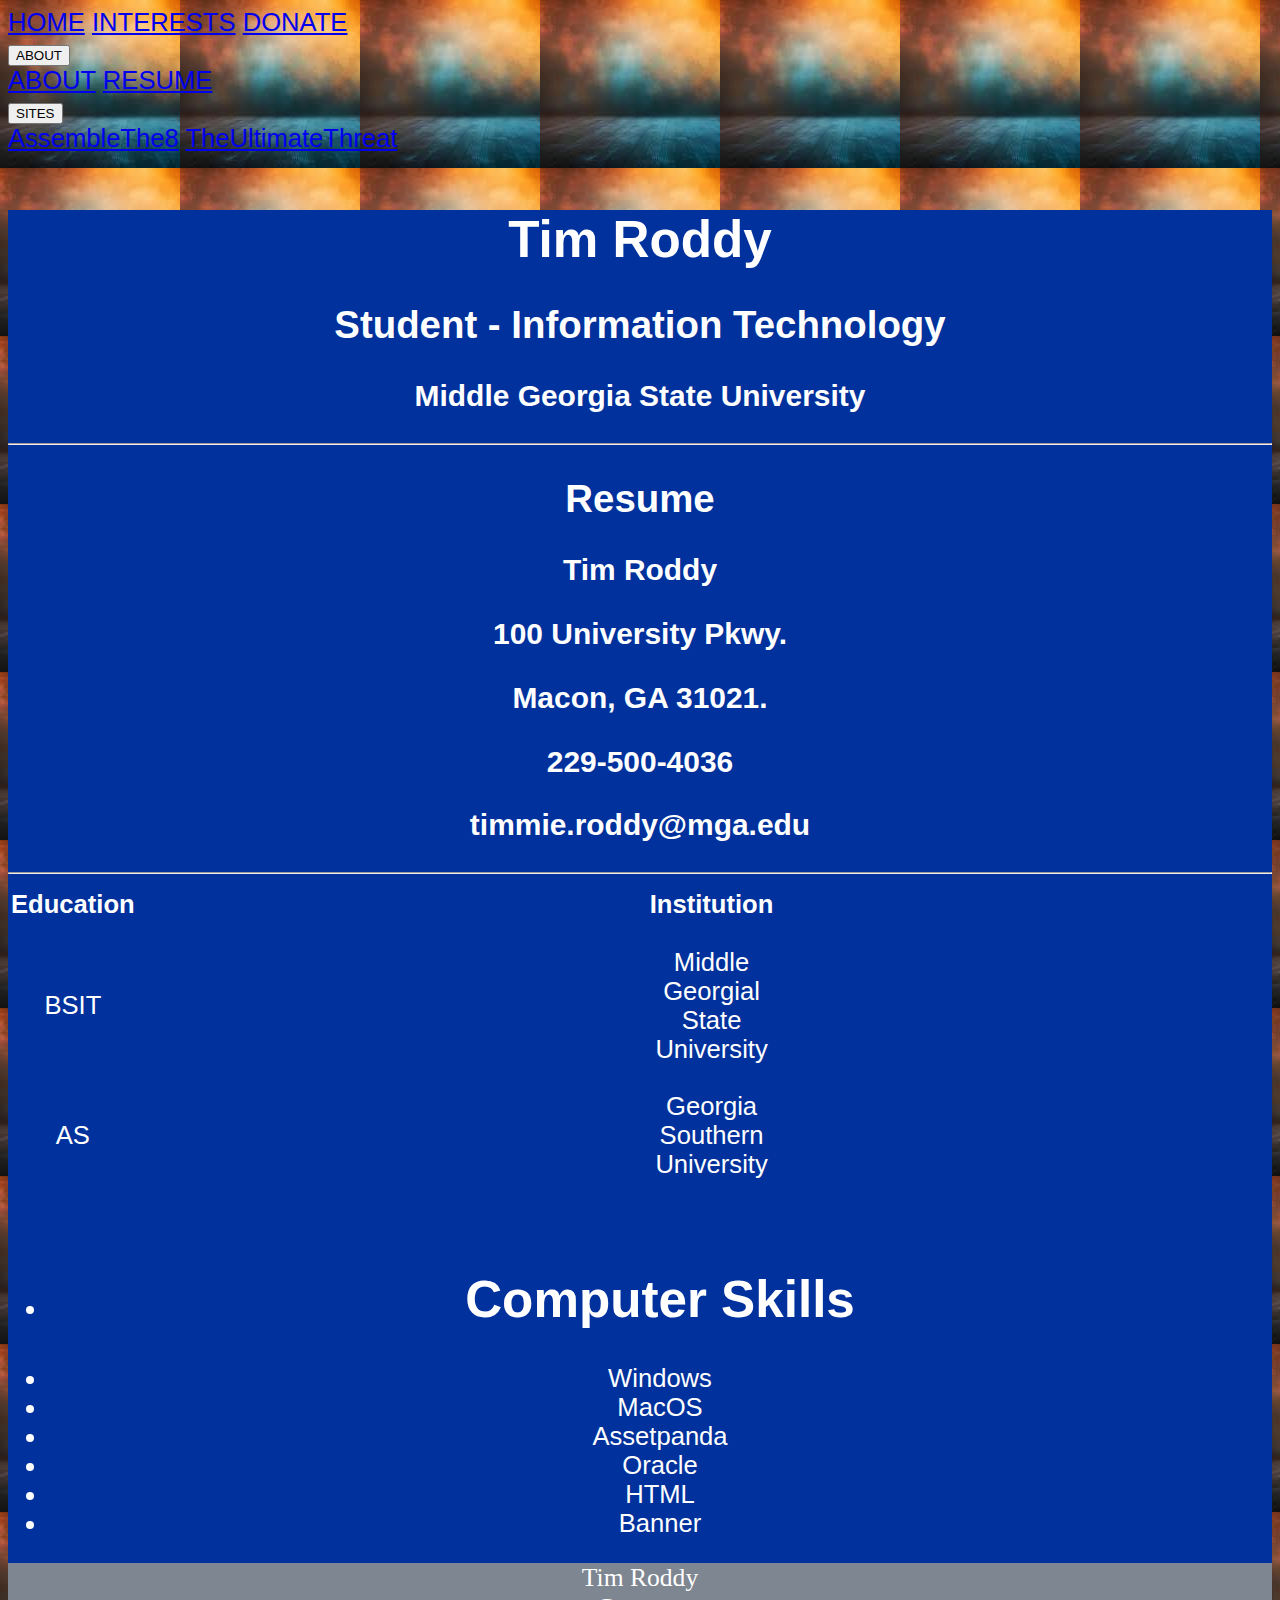
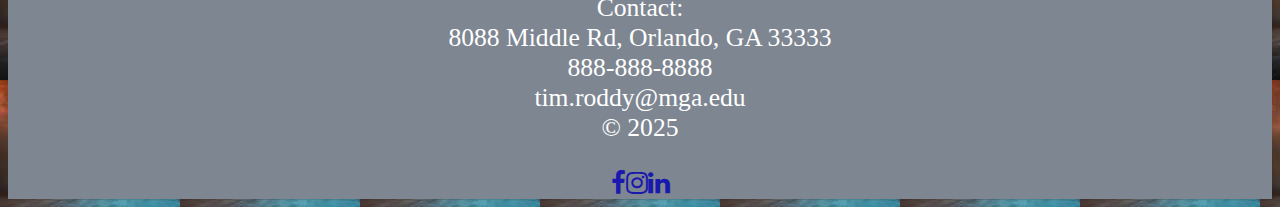
<file: resume.html>
<!--Tim Roddy-->
<!--Lab10-->
<!DOCTYPE html>
<html lang="en">
    <head>
        <title>Resume</title>
        <meta name="viewport" content="width=device-width, initial-scale=1.0">
        <link rel="stylesheet" href="https://www.w3schools.com/w3css/5/w3.css">
        <link rel="stylesheet" href="https://cdnjs.cloudflare.com/ajax/libs/font-awesome/4.7.0/css/font-awesome.min.css">
        <link href="style.css" rel="stylesheet">
    </head>

    <body>
        <nav class="w3-top">
            <!-- <ul class="navMenu">
                <li class="navList"><a href="index.html">HOME</a></li>
                <li class="navList"><a class="active" href="resume.html">RESUME</a></li>
                <li class="navList"><a href="interests.html">INTERESTS</a></li>
                <li class="navList"><a href="about.html">ABOUT</a></li>
                <li class="navList"><a href="donate.html">DONATE</a></li>                    
            </ul>  -->
            <div class="w3-bar w3-grey">
                <a class="w3-bar-item w3-button" href="index.html">HOME</a>
                <a class="w3-bar-item w3-button" href="interests.html">INTERESTS</a>
                <a class="w3-bar-item w3-button" href="donate.html">DONATE</a>
                <div class="w3-dropdown-hover">
                    <button class="w3-button">ABOUT</button>
                    <div class="w3-dropdown-content w3-bar-block w3-card-4">
                        <a class="w3-bar-item w3-button" href="about.html">ABOUT</a>
                        <a class="w3-bar-item w3-button w3-indigo" href="resume.html">RESUME</a>
                    </div> <!--dropdwon content-->
                </div> <!-- dropdown div-->
                <div class="w3-dropdown-hover">
                    <button class="w3-button">SITES</button>
                    <div class="w3-dropdown-content w3-bar-block w3-card-4">
                        <a class="w3-bar-item w3-button w3-hover-silver" href="avengers.html">AssembleThe8</a>
                        <a class="w3-bar-item w3-button w3-hover-silver" href="galactus.html">TheUltimateThreat</a>
                    </div> <!-- end dropdwon content-->
                </div> <!-- dropdown div-->
            </div> <!--bar div-->
        </nav>
        <div class="wrapper">
            <header>
                <h1>Tim Roddy</h1>
                <h2>Student - Information Technology</h2>
                <h3>Middle Georgia State University</h3>
            </header>
            <hr>            
            <main>
                <h2 class="w3-spin">Resume</h2> <!--spin-->

                <div class="w3-row">
                    <div class="w3-half w3-left-align">
                        <h3>Tim Roddy</h3>
                        <h3>100 University Pkwy.</h3>
                        <h3>Macon, GA 31021.</h3>
                    </div> <!--1st half-->
                    <div class="w3-half w3-left-align">
                        <h3>229-500-4036</h3>
                        <h3>timmie.roddy@mga.edu</h3>
                    </div> <!--2nd half-->     
                </div> <!--row-->       
                    <hr>
                    <table class="w3-table">
                        <tr>
                            <th>Education</th>
                            <th>Institution</th>
                            <th class="w3-right-align">Date</th>
                        </tr>
                        <tr>
                            <td class="w3-panel w3-cyan">BSIT</td> <!--Alert panel-->
                            <td>Middle Georgial State University</td>
                            <td class="w3-right-align">2028</td>
                        </tr>
                        <tr>
                            <td>AS</td>
                            <td>Georgia Southern University</td>
                            <td class="w3-right-align"> 2024</td>
                        </tr>
                    </table>
                    <br>
                    <div class="w3-container w3-ios-pink">
                        <ul class="w3-ul">
                            <li> <h1 class="w3-panel w3-orange">Computer Skills</h1></li> <!--Alert panel-->
                            <li class="w3-hover-white w3-animate-zoom">Windows</li> <!--zoom-->
                            <li class="w3-hover-white w3-animate-left">MacOS</li> <!--left-->
                            <li class="w3-hover-white w3-animate-right">Assetpanda</li> <!--right-->
                            <li class="w3-hover-white w3-animate-zoom">Oracle</li> <!--zoom-->
                            <li class="w3-hover-white w3-animate-left">HTML</li> <!--left-->
                            <li class="w3-hover-white w3-animate-right">Banner</li> <!--right-->
                        </ul>
                    </div> <!--UL div-->
                                             
            </main>
            <div class="footer">
            <footer>
                <p>
                    Tim Roddy<br>
                    Contact:<br>
                    8088 Middle Rd, Orlando, GA 33333<br>
                    888-888-8888<br>
                    tim.roddy@mga.edu<br>
                    &copy; 2025
                </p>
                <a href="https://www.facebook.com" class="fa fa-facebook"><span class="sr-only">Facebook</span></a><a href="https://www.instagram.com" class="fa fa-instagram"><span class="sr-only">Instagram</span></a><a href="https://www.linkedin.com" class="fa fa-linkedin"><span class="sr-only">LinkedIn</span></a></footer>
            </div> <!--footer-->
        </div> <!--wrapper-->
    </body>
</html>
</file>
<file: style.css>
/* #00319c (blue), #7e8691 (gray), #009c9c (aqua), #ffffff (white) */

 .wrapper {
    text-align: center;
    background-color: #00319c;
    /* margin-left: 25%; */
    margin-top: 4.5%;
 }
/*update font family and standardized font sizes throughout*/
 body {
    color: #ffffff;
    font-family: verdana, tahoma, sans-serif;
    font-size: 2vw; 
    background-image: url("images/Aqua Orange.jpeg");
 }

 .navMenu {
   list-style-type: none;
   margin: 0;
   padding: 0;
   width: 25%;
   background-color: #ffffff;
   float: left;
 }
 .navList a {
    display: block;
    padding: 2em;
    text-decoration: none;
 }
 
 .navList a.active {
    background-color: #00319c;
    color: #ffffff; 
 }

 .navList a:hover:not(.active) {
    background-color: #00319c;
    color: #ffffff;

 }

 #donateForm {
  text-align: left;
  margin-left: 35%;
 }

 .button {
  display: inline-block;
  font-size: 3vw;
  text-align: center;
  text-decoration: none;
  outline: none;
  color: #026b81;
  background-color: turquoise;
  border: none;
  border-radius: 1vw;
  box-shadow: 0 .5vw #008279;
 }

 .button:hover {
  color: #000000;
  background-color: #ffffff;
 }

 .button:active {
  box-shadow: 0 .25vw #768200;
  transform: translateY(.2vw);
 }

/*  .navList {
   display: inline;
   padding-left: 1em;
 } */

/*  a:link {
   color: #1919ad;
   text-decoration: none;
 }

 a:visited {
   color: #5b5b5b;
   text-decoration: none;
 }

 a:hover {
   color: #ffffff;
   text-decoration: underline;
 }

 a:active {
   color: red;
   text-decoration: none;
 } */

 .fa:link {
  color: #1919ad;
  text-decoration: none;
 }

 .fa:visited {
   color:#000000; 
   text-decoration: none;
 }

 .fa:hover {
  color: #ffffff;  
  text-decoration: none;
 }
 
 .fa:active {
  color: red;
  text-decoration: none;

 }
 .noBullet {
    list-style-type: none;
 }

 #listItalic {
    font-style: italic;
 }

 .headingLeft {
   text-align: left;
 }

 .headingRight {
   text-align: right;
   float: right;
 }

 table {
   clear: right;
 }

 th,td{
   padding-right: 20em;
   padding-bottom: 1em;
 }

 .footer {
    background-color: #7e8691;
    font-family: Times, garamond, serif;
 }

 @media screen and (max-width: 880px) {
    nav {
      overflow: hidden;
      background-color: aqua;
  }

  .navMenu {
    clear: left;
    width: 100%;
  }

  .navList {
    float: left;
  }

  .navList a {
    display: block;
    text-align: center;
    padding: .5em;
    font-size: 1.5em;
    text-decoration: none;
  }

  .wrapper {
    margin-left: 0;
  }

 }
 
 @media print {
    nav, .navMenu {
      display: none;
    }

    .wrapper {
      margin-left: 0;
    }

    .sr-only {
      position: absolute;
      width: 1px;
      height: 1px;
      padding: 0;
      margin: -1px;
      overflow: hidden;
      clip: rect(0, 0, 0, 0);
      border: 0;
    }
 }
</file>
<file: avengers.css>
.wrapper {
  background-image: url("images/Ultimate Avengers.jpg");
  background-repeat: no-repeat;  
  background-size: cover;
  background-attachment: fixed;
  background-position: center;
  text-align: center;
  color: #ffffff;
  font-family: Impact, Haettenschweiler, 'Arial Narrow Bold', sans-serif;
  font-size: 1.2em;
  margin: 0;
  padding: 0;
  height: auto;
}
 
.header {
  border-radius: 1rem;
}

.block-paragraph {
  text-align: justify;
  max-width: 600px;
  margin: auto;
  font-size: 1.1em;
}

.flip-box {
  background-color: transparent;
  width: 300px;
  height: 400px;
  border: 1px solid #f1f1f1;
  perspective: 1000px; /* Remove this if you don't want the 3D effect */
}

/* This container is needed to position the front and back side */
.flip-box-inner {
  position: relative;
  width: 100%;
  height: 100%;
  text-align: center;
  transition: transform 0.6s;
  transform-style: preserve-3d;
}

/* Do an horizontal flip when you move the mouse over the flip box container */
.flip-box:hover .flip-box-inner {
  transform: rotateY(180deg);
}

/* Position the front and back side */
.flip-box-front, .flip-box-back {
  position: absolute;
  width: 100%;
  height: 100%;
  -webkit-backface-visibility: hidden; /* Safari */
  backface-visibility: hidden;
}

/* Style the front side */
.flip-box-front {
  background-color: #00ddff;
  color: black;
}

.flip-box-front img {
  width: 100%;
  height: auto;
  max-height: 300px;
  object-fit: contain;
}

.flip-box-back img {
  width: 100%;
  height: auto;
  max-height: 300px;
  object-fit: contain;
}

/* Style the back side */
.flip-box-back {
  background-color: rgb(228, 121, 247);
  color: white;
  transform: rotateY(180deg);
}

.s-main {
  width: 25%;
  padding: 1%;
  margin-left: 1%;
  border-radius: 1rem;
}

.navMenu {
  list-style-type: none;
  margin: 0;
  padding: 0;
  width: 25%;
  background-color: #ffffff;
  float: left;
}
.navList a {
  display: block;
  padding: 2em;
  text-decoration: none;
}

.navList a.active {
  background-color: #00319c;
  color: #ffffff; 
}

.navList a:hover:not(.active) {
  background-color: #00319c;
  color: #ffffff;

}

#donateForm {
text-align: left;
margin-left: 35%;
}

.button {
display: inline-block;
font-size: 3vw;
text-align: center;
text-decoration: none;
outline: none;
color: #026b81;
background-color: turquoise;
border: none;
border-radius: 1vw;
box-shadow: 0 .5vw #008279;
}

.button:hover {
color: #000000;
background-color: #ffffff;
}

.button:active {
box-shadow: 0 .25vw #768200;
transform: translateY(.2vw);
}

/*  .navList {
  display: inline;
  padding-left: 1em;
} */

/*  a:link {
  color: #1919ad;
  text-decoration: none;
}

a:visited {
  color: #5b5b5b;
  text-decoration: none;
}

a:hover {
  color: #ffffff;
  text-decoration: underline;
}

a:active {
  color: red;
  text-decoration: none;
} */

.fa:link {
color: #1919ad;
text-decoration: none;
}

.fa:visited {
  color:#000000; 
  text-decoration: none;
}

.fa:hover {
color: #ffffff;  
text-decoration: none;
}

.fa:active {
color: red;
text-decoration: none;

}
.noBullet {
  list-style-type: none;
}

#listItalic {
  font-style: italic;
}

.headingLeft {
  text-align: left;
}

.headingRight {
  text-align: right;
  float: right;
}

table {
  clear: right;
}

th,td{
  padding-right: 20em;
  padding-bottom: 1em;
}

footer {
  clear: left;
  background-color: #000000;
  color: rgb(255, 255, 255);
  font-size: 1em;
  font-family: Impact, Haettenschweiler, 'Arial Narrow Bold', sans-serif;
}

@media screen and (max-width: 600px) {
  .s-main {
    width: 100%;
    margin: 0;
    float: none;
}

.flip-box {
  width: 100%;
}

.flip-box-inner {
  width: 100%;
}

.img-sm {
  aspect-ratio: 2/3;
}

.navMenu {
  clear: left;
  width: 100%;
}

.navList {
  float: left;
}

.navList a {
  display: block;
  text-align: center;
  padding: .5em;
  font-size: 1.5em;
  text-decoration: none;
}

.wrapper {
  margin-left: 0;
}

}

@media print {
  nav, .navMenu {
    display: none;
  }

  .wrapper {
    margin-left: 0;
  }

  .sr-only {
    position: absolute;
    width: 1px;
    height: 1px;
    padding: 0;
    margin: -1px;
    overflow: hidden;
    clip: rect(0, 0, 0, 0);
    border: 0;
  }
}
</file>
<file: galactus.css>
@keyframes zoomBackground {
  0% {
    background-size: 100%;
  }
  50% {
    background-size: 110%;
  }
  100% {
    background-size: 100%;
  }
}

.wrapper {
  background-image: url("images/galactus6.jpg");
  background-repeat: no-repeat;  
  background-size: cover;
  background-attachment: fixed;
  background-position: center;
  text-align: center;
  color: #250093;
  font-family: Impact, Haettenschweiler, 'Arial Narrow Bold', sans-serif;
  font-size: 2em;
  margin: 0;
  padding: 0;
  height: auto;

  animation: zoomBackground 10s ease-in-out infinite;
}
 /* background image will zoom in and out */

 h1, h2, p {
  color: #ff00ff; /* Text fill color */
  -webkit-text-stroke: 2px #000000; /* Outline color and thickness */
}

.header {
  border-radius: 1rem;
}

.block-paragraph {
  text-align: justify;
  max-width: 600px;
  margin: auto;
  font-size: 1.1em;
}

.flip-box {
  background-color: transparent;
  width: 300px;
  height: 400px;
  border: 1px solid #f1f1f1;
  perspective: 1000px; 
}

/* This container is needed to position the front and back side */
.flip-box-inner {
  position: relative;
  width: 100%;
  height: 100%;
  text-align: center;
  transition: transform 0.6s;
  transform-style: preserve-3d;
}

/* Do an horizontal flip when you move the mouse over the flip box container */
.flip-box:hover .flip-box-inner {
  transform: rotateY(180deg);
}

/* Position the front and back side */
.flip-box-front, .flip-box-back {
  position: absolute;
  width: 100%;
  height: 100%;
  -webkit-backface-visibility: hidden; /* Safari */
  backface-visibility: hidden;
}

/* Style the front side */
.flip-box-front {
  background-color: #00ddff;
  color: black;
}

.flip-box-front img {
  width: 100%;
  height: auto;
  max-height: 300px;
  object-fit: contain;
}

.flip-box-back img {
  width: 100%;
  height: auto;
  max-height: 300px;
  object-fit: contain;
}

/* Style the back side */
.flip-box-back {
  background-color: rgb(228, 121, 247);
  color: white;
  transform: rotateY(180deg);
}

.s-main {
  width: 25%;
  padding: 1%;
  margin-left: 1%;
  border-radius: 1rem;
}

.navMenu {
  list-style-type: none;
  margin: 0;
  padding: 0;
  width: 25%;
  background-color: #ffffff;
  float: left;
}
.navList a {
  display: block;
  padding: 2em;
  text-decoration: none;
}

.navList a.active {
  background-color: #00319c;
  color: #ffffff; 
}

.navList a:hover:not(.active) {
  background-color: #00319c;
  color: #ffffff;

}

#donateForm {
text-align: left;
margin-left: 35%;
}

.button {
display: inline-block;
font-size: 3vw;
text-align: center;
text-decoration: none;
outline: none;
color: #026b81;
background-color: turquoise;
border: none;
border-radius: 1vw;
box-shadow: 0 .5vw #008279;
}

.button:hover {
color: #000000;
background-color: #ffffff;
}

.button:active {
box-shadow: 0 .25vw #768200;
transform: translateY(.2vw);
}

/*  .navList {
  display: inline;
  padding-left: 1em;
} */

/*  a:link {
  color: #1919ad;
  text-decoration: none;
}

a:visited {
  color: #5b5b5b;
  text-decoration: none;
}

a:hover {
  color: #ffffff;
  text-decoration: underline;
}

a:active {
  color: red;
  text-decoration: none;
} */

.fa:link {
color: #1919ad;
text-decoration: none;
}

.fa:visited {
  color:#000000; 
  text-decoration: none;
}

.fa:hover {
color: #ffffff;  
text-decoration: none;
}

.fa:active {
color: red;
text-decoration: none;

}
.noBullet {
  list-style-type: none;
}

#listItalic {
  font-style: italic;
}

.headingLeft {
  text-align: left;
}

.headingRight {
  text-align: right;
  float: right;
}

table {
  clear: right;
}

th,td{
  padding-right: 20em;
  padding-bottom: 1em;
}

footer {
  clear: left;
  background-color: #000000;
  color: rgb(255, 255, 255);
  font-size: 1em;
  font-family: Impact, Haettenschweiler, 'Arial Narrow Bold', sans-serif;
}

@media screen and (max-width: 600px) {
  .s-main {
    width: 100%;
    margin: 0;
    float: none;
}

.flip-box {
  width: 100%;
}

.flip-box-inner {
  width: 100%;
}

.img-sm {
  aspect-ratio: 2/3;
}

.navMenu {
  clear: left;
  width: 100%;
}

.navList {
  float: left;
}

.navList a {
  display: block;
  text-align: center;
  padding: .5em;
  font-size: 1.5em;
  text-decoration: none;
}

.wrapper {
  margin-left: 0;
}

}

@media print {
  nav, .navMenu {
    display: none;
  }

  .wrapper {
    margin-left: 0;
  }

  .sr-only {
    position: absolute;
    width: 1px;
    height: 1px;
    padding: 0;
    margin: -1px;
    overflow: hidden;
    clip: rect(0, 0, 0, 0);
    border: 0;
  }
}
</file>
